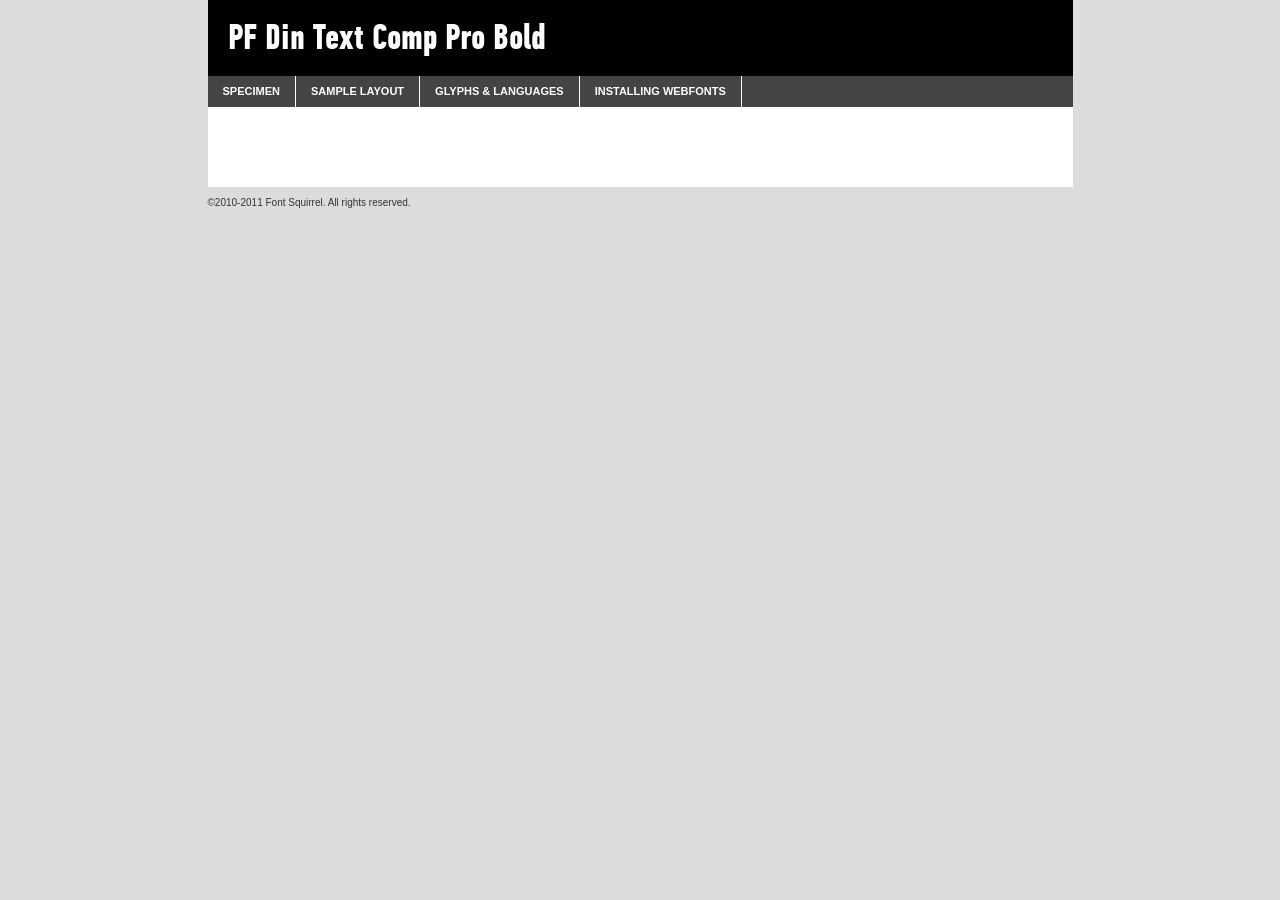
<file: webfontkit/pfdintextcomppro-bold-demo.html>
<!DOCTYPE html PUBLIC "-//W3C//DTD XHTML 1.0 Transitional//EN"
	"http://www.w3.org/TR/xhtml1/DTD/xhtml1-transitional.dtd">

<html xmlns="http://www.w3.org/1999/xhtml" xml:lang="en" lang="en">
<head>
	<meta http-equiv="Content-Type" content="text/html; charset=utf-8" />
	<script src="http://ajax.googleapis.com/ajax/libs/jquery/1.7.2/jquery.min.js" type="text/javascript" charset="utf-8"></script>
	<script src="specimen_files/easytabs.js" type="text/javascript" charset="utf-8"></script>
	<link rel="stylesheet" href="specimen_files/specimen_stylesheet.css" type="text/css" charset="utf-8" />
	<link rel="stylesheet" href="stylesheet.css" type="text/css" charset="utf-8" />

	<style type="text/css">
					body{
				font-family: 'pf_din_text_comp_probold';
							}
		</style>

	<title>PF Din Text Comp Pro Bold Specimen</title>
	
	
	<script type="text/javascript" charset="utf-8">
		$(document).ready(function() {
			$('#container').easyTabs({defaultContent:1});
		});
	</script>
</head>

<body>
<div id="container">
	<div id="header">
		PF Din Text Comp Pro Bold	</div>
	<ul class="tabs">
		<li><a href="#specimen">Specimen</a></li>
		<li><a href="#layout">Sample Layout</a></li>
				<li><a href="#glyphs">Glyphs &amp; Languages</a></li>
		<li><a href="#installing">Installing Webfonts</a></li>
		
	</ul>
	
	<div id="main_content">

		
			<div id="specimen">
		
				<div class="section">
					<div class="grid12 firstcol">
						<div class="huge">AaBb</div>
					</div>
				</div>
		
				<div class="section">
					<div class="glyph_range">A&#x200B;B&#x200b;C&#x200b;D&#x200b;E&#x200b;F&#x200b;G&#x200b;H&#x200b;I&#x200b;J&#x200b;K&#x200b;L&#x200b;M&#x200b;N&#x200b;O&#x200b;P&#x200b;Q&#x200b;R&#x200b;S&#x200b;T&#x200b;U&#x200b;V&#x200b;W&#x200b;X&#x200b;Y&#x200b;Z&#x200b;a&#x200b;b&#x200b;c&#x200b;d&#x200b;e&#x200b;f&#x200b;g&#x200b;h&#x200b;i&#x200b;j&#x200b;k&#x200b;l&#x200b;m&#x200b;n&#x200b;o&#x200b;p&#x200b;q&#x200b;r&#x200b;s&#x200b;t&#x200b;u&#x200b;v&#x200b;w&#x200b;x&#x200b;y&#x200b;z&#x200b;1&#x200b;2&#x200b;3&#x200b;4&#x200b;5&#x200b;6&#x200b;7&#x200b;8&#x200b;9&#x200b;0&#x200b;&amp;&#x200b;.&#x200b;,&#x200b;?&#x200b;!&#x200b;&#64;&#x200b;(&#x200b;)&#x200b;#&#x200b;$&#x200b;%&#x200b;*&#x200b;+&#x200b;-&#x200b;=&#x200b;:&#x200b;;</div>
				</div>
				<div class="section">
					<div class="grid12 firstcol">
						<table class="sample_table">
							<tr><td>10</td><td class="size10">abcdefghijklmnopqrstuvwxyzABCDEFGHIJKLMNOPQRSTUVWXYZ0123456789abcdefghijklmnopqrstuvwxyzABCDEFGHIJKLMNOPQRSTUVWXYZ0123456789abcdefghijklmnopqrstuvwxyzABCDEFGHIJKLMNOPQRSTUVWXYZ</td></tr>
							<tr><td>11</td><td class="size11">abcdefghijklmnopqrstuvwxyzABCDEFGHIJKLMNOPQRSTUVWXYZ0123456789abcdefghijklmnopqrstuvwxyzABCDEFGHIJKLMNOPQRSTUVWXYZ0123456789abcdefghijklmnopqrstuvwxyzABCDEFGHIJKLMNOPQRSTUVWXYZ</td></tr>
							<tr><td>12</td><td class="size12">abcdefghijklmnopqrstuvwxyzABCDEFGHIJKLMNOPQRSTUVWXYZ0123456789abcdefghijklmnopqrstuvwxyzABCDEFGHIJKLMNOPQRSTUVWXYZ0123456789abcdefghijklmnopqrstuvwxyzABCDEFGHIJKLMNOPQRSTUVWXYZ</td></tr>
							<tr><td>13</td><td class="size13">abcdefghijklmnopqrstuvwxyzABCDEFGHIJKLMNOPQRSTUVWXYZ0123456789abcdefghijklmnopqrstuvwxyzABCDEFGHIJKLMNOPQRSTUVWXYZ0123456789abcdefghijklmnopqrstuvwxyzABCDEFGHIJKLMNOPQRSTUVWXYZ</td></tr>
							<tr><td>14</td><td class="size14">abcdefghijklmnopqrstuvwxyzABCDEFGHIJKLMNOPQRSTUVWXYZ0123456789abcdefghijklmnopqrstuvwxyzABCDEFGHIJKLMNOPQRSTUVWXYZ0123456789abcdefghijklmnopqrstuvwxyzABCDEFGHIJKLMNOPQRSTUVWXYZ</td></tr>
							<tr><td>16</td><td class="size16">abcdefghijklmnopqrstuvwxyzABCDEFGHIJKLMNOPQRSTUVWXYZ0123456789abcdefghijklmnopqrstuvwxyzABCDEFGHIJKLMNOPQRSTUVWXYZ</td></tr>
							<tr><td>18</td><td class="size18">abcdefghijklmnopqrstuvwxyzABCDEFGHIJKLMNOPQRSTUVWXYZ0123456789abcdefghijklmnopqrstuvwxyzABCDEFGHIJKLMNOPQRSTUVWXYZ</td></tr>
							<tr><td>20</td><td class="size20">abcdefghijklmnopqrstuvwxyzABCDEFGHIJKLMNOPQRSTUVWXYZ0123456789abcdefghijklmnopqrstuvwxyzABCDEFGHIJKLMNOPQRSTUVWXYZ</td></tr>
							<tr><td>24</td><td class="size24">abcdefghijklmnopqrstuvwxyzABCDEFGHIJKLMNOPQRSTUVWXYZ0123456789abcdefghijklmnopqrstuvwxyzABCDEFGHIJKLMNOPQRSTUVWXYZ</td></tr>
							<tr><td>30</td><td class="size30">abcdefghijklmnopqrstuvwxyzABCDEFGHIJKLMNOPQRSTUVWXYZ0123456789abcdefghijklmnopqrstuvwxyzABCDEFGHIJKLMNOPQRSTUVWXYZ</td></tr>
							<tr><td>36</td><td class="size36">abcdefghijklmnopqrstuvwxyzABCDEFGHIJKLMNOPQRSTUVWXYZ0123456789abcdefghijklmnopqrstuvwxyzABCDEFGHIJKLMNOPQRSTUVWXYZ</td></tr>
							<tr><td>48</td><td class="size48">abcdefghijklmnopqrstuvwxyzABCDEFGHIJKLMNOPQRSTUVWXYZ0123456789abcdefghijklmnopqrstuvwxyzABCDEFGHIJKLMNOPQRSTUVWXYZ</td></tr>
							<tr><td>60</td><td class="size60">abcdefghijklmnopqrstuvwxyzABCDEFGHIJKLMNOPQRSTUVWXYZ0123456789abcdefghijklmnopqrstuvwxyzABCDEFGHIJKLMNOPQRSTUVWXYZ</td></tr>
							<tr><td>72</td><td class="size72">abcdefghijklmnopqrstuvwxyzABCDEFGHIJKLMNOPQRSTUVWXYZ0123456789abcdefghijklmnopqrstuvwxyzABCDEFGHIJKLMNOPQRSTUVWXYZ</td></tr>
							<tr><td>90</td><td class="size90">abcdefghijklmnopqrstuvwxyzABCDEFGHIJKLMNOPQRSTUVWXYZ0123456789abcdefghijklmnopqrstuvwxyzABCDEFGHIJKLMNOPQRSTUVWXYZ</td></tr>
						</table>
				
					</div>
			
				</div>
		
		
		
								<div class="section" id="bodycomparison">


										<div id="xheight">
				<div class="fontbody">&#x25FC;&#x25FC;&#x25FC;&#x25FC;&#x25FC;&#x25FC;&#x25FC;&#x25FC;&#x25FC;&#x25FC;&#x25FC;&#x25FC;&#x25FC;&#x25FC;&#x25FC;&#x25FC;&#x25FC;&#x25FC;&#x25FC;&#x25FC;&#x25FC;&#x25FC;&#x25FC;&#x25FC;&#x25FC;&#x25FC;&#x25FC;&#x25FC;&#x25FC;&#x25FC;&#x25FC;&#x25FC;&#x25FC;&#x25FC;&#x25FC;&#x25FC;&#x25FC;&#x25FC;&#x25FC;&#x25FC;&#x25FC;&#x25FC;&#x25FC;&#x25FC;&#x25FC;&#x25FC;&#x25FC;&#x25FC;&#x25FC;&#x25FC;&#x25FC;&#x25FC;&#x25FC;&#x25FC;&#x25FC;&#x25FC;&#x25FC;&#x25FC;&#x25FC;&#x25FC;&#x25FC;&#x25FC;&#x25FC;&#x25FC;&#x25FC;&#x25FC;&#x25FC;&#x25FC;&#x25FC;&#x25FC;&#x25FC;&#x25FC;&#x25FC;&#x25FC;&#x25FC;&#x25FC;&#x25FC;&#x25FC;&#x25FC;&#x25FC;&#x25FC;&#x25FC;&#x25FC;&#x25FC;&#x25FC;&#x25FC;&#x25FC;&#x25FC;&#x25FC;&#x25FC;&#x25FC;&#x25FC;&#x25FC;&#x25FC;&#x25FC;&#x25FC;&#x25FC;&#x25FC;&#x25FC;body</div><div class="arialbody">body</div><div class="verdanabody">body</div><div class="georgiabody">body</div></div>
										<div class="fontbody" style="z-index:1">
											body<span>PF Din Text Comp Pro Bold</span>
										</div>
										<div class="arialbody" style="z-index:1">
											body<span>Arial</span>
										</div>
										<div class="verdanabody" style="z-index:1">
											body<span>Verdana</span>
										</div>
										<div class="georgiabody" style="z-index:1">
											body<span>Georgia</span>
										</div>



								</div>
		
		
				<div class="section psample psample_row1" id="">
					
					<div class="grid2 firstcol">
						<p class="size10"><span>10.</span>Aenean lacinia bibendum nulla sed consectetur. Fusce dapibus, tellus ac cursus commodo, tortor mauris condimentum nibh, ut fermentum massa justo sit amet risus. Nullam id dolor id nibh ultricies vehicula ut id elit. Cum sociis natoque penatibus et magnis dis parturient montes, nascetur ridiculus mus. Nulla vitae elit libero, a pharetra augue.</p>
			
					</div>
					<div class="grid3">
						<p class="size11"><span>11.</span>Aenean lacinia bibendum nulla sed consectetur. Fusce dapibus, tellus ac cursus commodo, tortor mauris condimentum nibh, ut fermentum massa justo sit amet risus. Nullam id dolor id nibh ultricies vehicula ut id elit. Cum sociis natoque penatibus et magnis dis parturient montes, nascetur ridiculus mus. Nulla vitae elit libero, a pharetra augue.</p>
			
					</div>
					<div class="grid3">
						<p class="size12"><span>12.</span>Aenean lacinia bibendum nulla sed consectetur. Fusce dapibus, tellus ac cursus commodo, tortor mauris condimentum nibh, ut fermentum massa justo sit amet risus. Nullam id dolor id nibh ultricies vehicula ut id elit. Cum sociis natoque penatibus et magnis dis parturient montes, nascetur ridiculus mus. Nulla vitae elit libero, a pharetra augue.</p>
			
					</div>
					<div class="grid4">
						<p class="size13"><span>13.</span>Aenean lacinia bibendum nulla sed consectetur. Fusce dapibus, tellus ac cursus commodo, tortor mauris condimentum nibh, ut fermentum massa justo sit amet risus. Nullam id dolor id nibh ultricies vehicula ut id elit. Cum sociis natoque penatibus et magnis dis parturient montes, nascetur ridiculus mus. Nulla vitae elit libero, a pharetra augue.</p>
			
					</div>
					<div class="white_blend"></div>
					
				</div>
				<div class="section psample psample_row2" id="">
					<div class="grid3 firstcol">
						<p class="size14"><span>14.</span>Aenean lacinia bibendum nulla sed consectetur. Fusce dapibus, tellus ac cursus commodo, tortor mauris condimentum nibh, ut fermentum massa justo sit amet risus. Nullam id dolor id nibh ultricies vehicula ut id elit. Cum sociis natoque penatibus et magnis dis parturient montes, nascetur ridiculus mus. Nulla vitae elit libero, a pharetra augue.</p>
			
					</div>
					<div class="grid4">
						<p class="size16"><span>16.</span>Aenean lacinia bibendum nulla sed consectetur. Fusce dapibus, tellus ac cursus commodo, tortor mauris condimentum nibh, ut fermentum massa justo sit amet risus. Nullam id dolor id nibh ultricies vehicula ut id elit. Cum sociis natoque penatibus et magnis dis parturient montes, nascetur ridiculus mus. Nulla vitae elit libero, a pharetra augue.</p>
			
					</div>
					<div class="grid5">
						<p class="size18"><span>18.</span>Aenean lacinia bibendum nulla sed consectetur. Fusce dapibus, tellus ac cursus commodo, tortor mauris condimentum nibh, ut fermentum massa justo sit amet risus. Nullam id dolor id nibh ultricies vehicula ut id elit. Cum sociis natoque penatibus et magnis dis parturient montes, nascetur ridiculus mus. Nulla vitae elit libero, a pharetra augue.</p>
			
					</div>

					<div class="white_blend"></div>

				</div>
				
				<div class="section psample psample_row3" id="">
					<div class="grid5 firstcol">
						<p class="size20"><span>20.</span>Aenean lacinia bibendum nulla sed consectetur. Fusce dapibus, tellus ac cursus commodo, tortor mauris condimentum nibh, ut fermentum massa justo sit amet risus. Nullam id dolor id nibh ultricies vehicula ut id elit. Cum sociis natoque penatibus et magnis dis parturient montes, nascetur ridiculus mus. Nulla vitae elit libero, a pharetra augue.</p>
					</div>
					<div class="grid7">
						<p class="size24"><span>24.</span>Aenean lacinia bibendum nulla sed consectetur. Fusce dapibus, tellus ac cursus commodo, tortor mauris condimentum nibh, ut fermentum massa justo sit amet risus. Nullam id dolor id nibh ultricies vehicula ut id elit. Cum sociis natoque penatibus et magnis dis parturient montes, nascetur ridiculus mus. Nulla vitae elit libero, a pharetra augue.</p>
					</div>
					
					<div class="white_blend"></div>
					
				</div>
				
				<div class="section psample psample_row4" id="">
					<div class="grid12 firstcol">
						<p class="size30"><span>30.</span>Aenean lacinia bibendum nulla sed consectetur. Fusce dapibus, tellus ac cursus commodo, tortor mauris condimentum nibh, ut fermentum massa justo sit amet risus. Nullam id dolor id nibh ultricies vehicula ut id elit. Cum sociis natoque penatibus et magnis dis parturient montes, nascetur ridiculus mus. Nulla vitae elit libero, a pharetra augue.</p>
					</div>
					<div class="white_blend"></div>
					
				</div>
				
				
				
				<div class="section psample psample_row1 fullreverse">
					<div class="grid2 firstcol">
						<p class="size10"><span>10.</span>Aenean lacinia bibendum nulla sed consectetur. Fusce dapibus, tellus ac cursus commodo, tortor mauris condimentum nibh, ut fermentum massa justo sit amet risus. Nullam id dolor id nibh ultricies vehicula ut id elit. Cum sociis natoque penatibus et magnis dis parturient montes, nascetur ridiculus mus. Nulla vitae elit libero, a pharetra augue.</p>
			
					</div>
					<div class="grid3">
						<p class="size11"><span>11.</span>Aenean lacinia bibendum nulla sed consectetur. Fusce dapibus, tellus ac cursus commodo, tortor mauris condimentum nibh, ut fermentum massa justo sit amet risus. Nullam id dolor id nibh ultricies vehicula ut id elit. Cum sociis natoque penatibus et magnis dis parturient montes, nascetur ridiculus mus. Nulla vitae elit libero, a pharetra augue.</p>
			
					</div>
					<div class="grid3">
						<p class="size12"><span>12.</span>Aenean lacinia bibendum nulla sed consectetur. Fusce dapibus, tellus ac cursus commodo, tortor mauris condimentum nibh, ut fermentum massa justo sit amet risus. Nullam id dolor id nibh ultricies vehicula ut id elit. Cum sociis natoque penatibus et magnis dis parturient montes, nascetur ridiculus mus. Nulla vitae elit libero, a pharetra augue.</p>
			
					</div>
					<div class="grid4">
						<p class="size13"><span>13.</span>Aenean lacinia bibendum nulla sed consectetur. Fusce dapibus, tellus ac cursus commodo, tortor mauris condimentum nibh, ut fermentum massa justo sit amet risus. Nullam id dolor id nibh ultricies vehicula ut id elit. Cum sociis natoque penatibus et magnis dis parturient montes, nascetur ridiculus mus. Nulla vitae elit libero, a pharetra augue.</p>
			
					</div>
					<div class="black_blend"></div>
					
				</div>
				
				<div class="section psample psample_row2 fullreverse">
					<div class="grid3 firstcol">
						<p class="size14"><span>14.</span>Aenean lacinia bibendum nulla sed consectetur. Fusce dapibus, tellus ac cursus commodo, tortor mauris condimentum nibh, ut fermentum massa justo sit amet risus. Nullam id dolor id nibh ultricies vehicula ut id elit. Cum sociis natoque penatibus et magnis dis parturient montes, nascetur ridiculus mus. Nulla vitae elit libero, a pharetra augue.</p>
			
					</div>
					<div class="grid4">
						<p class="size16"><span>16.</span>Aenean lacinia bibendum nulla sed consectetur. Fusce dapibus, tellus ac cursus commodo, tortor mauris condimentum nibh, ut fermentum massa justo sit amet risus. Nullam id dolor id nibh ultricies vehicula ut id elit. Cum sociis natoque penatibus et magnis dis parturient montes, nascetur ridiculus mus. Nulla vitae elit libero, a pharetra augue.</p>
			
					</div>
					<div class="grid5">
						<p class="size18"><span>18.</span>Aenean lacinia bibendum nulla sed consectetur. Fusce dapibus, tellus ac cursus commodo, tortor mauris condimentum nibh, ut fermentum massa justo sit amet risus. Nullam id dolor id nibh ultricies vehicula ut id elit. Cum sociis natoque penatibus et magnis dis parturient montes, nascetur ridiculus mus. Nulla vitae elit libero, a pharetra augue.</p>
			
					</div>
					<div class="black_blend"></div>

				</div>
				
				<div class="section psample fullreverse psample_row3" id="">
					<div class="grid5 firstcol">
						<p class="size20"><span>20.</span>Aenean lacinia bibendum nulla sed consectetur. Fusce dapibus, tellus ac cursus commodo, tortor mauris condimentum nibh, ut fermentum massa justo sit amet risus. Nullam id dolor id nibh ultricies vehicula ut id elit. Cum sociis natoque penatibus et magnis dis parturient montes, nascetur ridiculus mus. Nulla vitae elit libero, a pharetra augue.</p>
					</div>
					<div class="grid7">
						<p class="size24"><span>24.</span>Aenean lacinia bibendum nulla sed consectetur. Fusce dapibus, tellus ac cursus commodo, tortor mauris condimentum nibh, ut fermentum massa justo sit amet risus. Nullam id dolor id nibh ultricies vehicula ut id elit. Cum sociis natoque penatibus et magnis dis parturient montes, nascetur ridiculus mus. Nulla vitae elit libero, a pharetra augue.</p>
					</div>
					
					<div class="black_blend"></div>
					
				</div>
				
				<div class="section psample fullreverse psample_row4" id="" style="border-bottom: 20px #000 solid;">
					<div class="grid12 firstcol">
						<p class="size30"><span>30.</span>Aenean lacinia bibendum nulla sed consectetur. Fusce dapibus, tellus ac cursus commodo, tortor mauris condimentum nibh, ut fermentum massa justo sit amet risus. Nullam id dolor id nibh ultricies vehicula ut id elit. Cum sociis natoque penatibus et magnis dis parturient montes, nascetur ridiculus mus. Nulla vitae elit libero, a pharetra augue.</p>
					</div>
					<div class="black_blend"></div>
					
				</div>
				
				
				
				
			</div>
			
			<div id="layout">
				
				<div class="section">
					
					<div class="grid12 firstcol">
						<h1>Lorem Ipsum Dolor</h1>
						<h2>Etiam porta sem malesuada magna mollis euismod</h2>
						
						<p class="byline">By <a href="#link">Aenean Lacinia</a></p>
					</div>
				</div>
				<div class="section">
					<div class="grid8 firstcol">
						<p class="large">Donec sed odio dui. Morbi leo risus, porta ac consectetur ac, vestibulum at eros. Fusce dapibus, tellus ac cursus commodo, tortor mauris condimentum nibh, ut fermentum massa justo sit amet risus. </p>

						
						<h3>Pellentesque ornare sem</h3>

						<p>Maecenas sed diam eget risus varius blandit sit amet non magna. Maecenas faucibus mollis interdum. Donec ullamcorper nulla non metus auctor fringilla. Nullam id dolor id nibh ultricies vehicula ut id elit. Nullam id dolor id nibh ultricies vehicula ut id elit. </p>

						<p>Aenean eu leo quam. Pellentesque ornare sem lacinia quam venenatis vestibulum. Lorem ipsum dolor sit amet, consectetur adipiscing elit. Cum sociis natoque penatibus et magnis dis parturient montes, nascetur ridiculus mus. </p>

						<p>Nulla vitae elit libero, a pharetra augue. Praesent commodo cursus magna, vel scelerisque nisl consectetur et. Aenean lacinia bibendum nulla sed consectetur. </p>

						<p>Nullam quis risus eget urna mollis ornare vel eu leo. Nullam quis risus eget urna mollis ornare vel eu leo. Maecenas sed diam eget risus varius blandit sit amet non magna. Donec ullamcorper nulla non metus auctor fringilla. </p>

						<h3>Cras mattis consectetur</h3>

						<p>Aenean eu leo quam. Pellentesque ornare sem lacinia quam venenatis vestibulum. Aenean lacinia bibendum nulla sed consectetur. Integer posuere erat a ante venenatis dapibus posuere velit aliquet. Cras mattis consectetur purus sit amet fermentum. </p>

						<p>Nullam id dolor id nibh ultricies vehicula ut id elit. Nullam quis risus eget urna mollis ornare vel eu leo. Cras mattis consectetur purus sit amet fermentum.</p>
					</div>
					
					<div class="grid4 sidebar">
						
						<div class="box reverse">
							<p class="last">Nullam quis risus eget urna mollis ornare vel eu leo. Donec ullamcorper nulla non metus auctor fringilla. Cras mattis consectetur purus sit amet fermentum. Sed posuere consectetur est at lobortis. Lorem ipsum dolor sit amet, consectetur adipiscing elit. </p>
						</div>
						
						<p class="caption">Maecenas sed diam eget risus varius.</p>

						<p>Vestibulum id ligula porta felis euismod semper. Integer posuere erat a ante venenatis dapibus posuere velit aliquet. Vestibulum id ligula porta felis euismod semper. Sed posuere consectetur est at lobortis. Maecenas sed diam eget risus varius blandit sit amet non magna. Fusce dapibus, tellus ac cursus commodo, tortor mauris condimentum nibh, ut fermentum massa justo sit amet risus. </p>

					

						<p>Duis mollis, est non commodo luctus, nisi erat porttitor ligula, eget lacinia odio sem nec elit. Aenean lacinia bibendum nulla sed consectetur. Vivamus sagittis lacus vel augue laoreet rutrum faucibus dolor auctor. Aenean lacinia bibendum nulla sed consectetur. Nullam quis risus eget urna mollis ornare vel eu leo. </p>

						<p>Praesent commodo cursus magna, vel scelerisque nisl consectetur et. Donec ullamcorper nulla non metus auctor fringilla. Maecenas faucibus mollis interdum. Fusce dapibus, tellus ac cursus commodo, tortor mauris condimentum nibh, ut fermentum massa justo sit amet risus. </p>

					</div>
				</div>
				
			</div>


			



		<div id="glyphs">
			<div class="section">
				<div class="grid12 firstcol">
			
				<h1>Language Support</h1>
				<p>The subset of PF Din Text Comp Pro Bold in this kit supports the following languages:<br />
			
					Albanian, Basque, Breton, Chamorro, Danish, Dutch, English, Faroese, Finnish, French, Frisian, Galician, German, Icelandic, Italian, Malagasy, Norwegian, Portuguese, Spanish, Swedish				</p>
				<h1>Glyph Chart</h1>
				<p>The subset of PF Din Text Comp Pro Bold in this kit includes all the glyphs listed below. Unicode entities are included above each glyph to help you insert individual characters into your layout.</p>
				<div id="glyph_chart">
			
																				 <div><p>&amp;#32;</p>&#32;</div>
																				 <div><p>&amp;#33;</p>&#33;</div>
																				 <div><p>&amp;#34;</p>&#34;</div>
																				 <div><p>&amp;#35;</p>&#35;</div>
																				 <div><p>&amp;#36;</p>&#36;</div>
																				 <div><p>&amp;#37;</p>&#37;</div>
																				 <div><p>&amp;#38;</p>&#38;</div>
																				 <div><p>&amp;#39;</p>&#39;</div>
																				 <div><p>&amp;#40;</p>&#40;</div>
																				 <div><p>&amp;#41;</p>&#41;</div>
																				 <div><p>&amp;#42;</p>&#42;</div>
																				 <div><p>&amp;#43;</p>&#43;</div>
																				 <div><p>&amp;#44;</p>&#44;</div>
																				 <div><p>&amp;#45;</p>&#45;</div>
																				 <div><p>&amp;#46;</p>&#46;</div>
																				 <div><p>&amp;#47;</p>&#47;</div>
																				 <div><p>&amp;#48;</p>&#48;</div>
																				 <div><p>&amp;#49;</p>&#49;</div>
																				 <div><p>&amp;#50;</p>&#50;</div>
																				 <div><p>&amp;#51;</p>&#51;</div>
																				 <div><p>&amp;#52;</p>&#52;</div>
																				 <div><p>&amp;#53;</p>&#53;</div>
																				 <div><p>&amp;#54;</p>&#54;</div>
																				 <div><p>&amp;#55;</p>&#55;</div>
																				 <div><p>&amp;#56;</p>&#56;</div>
																				 <div><p>&amp;#57;</p>&#57;</div>
																				 <div><p>&amp;#58;</p>&#58;</div>
																				 <div><p>&amp;#59;</p>&#59;</div>
																				 <div><p>&amp;#60;</p>&#60;</div>
																				 <div><p>&amp;#61;</p>&#61;</div>
																				 <div><p>&amp;#62;</p>&#62;</div>
																				 <div><p>&amp;#63;</p>&#63;</div>
																				 <div><p>&amp;#64;</p>&#64;</div>
																				 <div><p>&amp;#65;</p>&#65;</div>
																				 <div><p>&amp;#66;</p>&#66;</div>
																				 <div><p>&amp;#67;</p>&#67;</div>
																				 <div><p>&amp;#68;</p>&#68;</div>
																				 <div><p>&amp;#69;</p>&#69;</div>
																				 <div><p>&amp;#70;</p>&#70;</div>
																				 <div><p>&amp;#71;</p>&#71;</div>
																				 <div><p>&amp;#72;</p>&#72;</div>
																				 <div><p>&amp;#73;</p>&#73;</div>
																				 <div><p>&amp;#74;</p>&#74;</div>
																				 <div><p>&amp;#75;</p>&#75;</div>
																				 <div><p>&amp;#76;</p>&#76;</div>
																				 <div><p>&amp;#77;</p>&#77;</div>
																				 <div><p>&amp;#78;</p>&#78;</div>
																				 <div><p>&amp;#79;</p>&#79;</div>
																				 <div><p>&amp;#80;</p>&#80;</div>
																				 <div><p>&amp;#81;</p>&#81;</div>
																				 <div><p>&amp;#82;</p>&#82;</div>
																				 <div><p>&amp;#83;</p>&#83;</div>
																				 <div><p>&amp;#84;</p>&#84;</div>
																				 <div><p>&amp;#85;</p>&#85;</div>
																				 <div><p>&amp;#86;</p>&#86;</div>
																				 <div><p>&amp;#87;</p>&#87;</div>
																				 <div><p>&amp;#88;</p>&#88;</div>
																				 <div><p>&amp;#89;</p>&#89;</div>
																				 <div><p>&amp;#90;</p>&#90;</div>
																				 <div><p>&amp;#91;</p>&#91;</div>
																				 <div><p>&amp;#92;</p>&#92;</div>
																				 <div><p>&amp;#93;</p>&#93;</div>
																				 <div><p>&amp;#94;</p>&#94;</div>
																				 <div><p>&amp;#95;</p>&#95;</div>
																				 <div><p>&amp;#96;</p>&#96;</div>
																				 <div><p>&amp;#97;</p>&#97;</div>
																				 <div><p>&amp;#98;</p>&#98;</div>
																				 <div><p>&amp;#99;</p>&#99;</div>
																				 <div><p>&amp;#100;</p>&#100;</div>
																				 <div><p>&amp;#101;</p>&#101;</div>
																				 <div><p>&amp;#102;</p>&#102;</div>
																				 <div><p>&amp;#103;</p>&#103;</div>
																				 <div><p>&amp;#104;</p>&#104;</div>
																				 <div><p>&amp;#105;</p>&#105;</div>
																				 <div><p>&amp;#106;</p>&#106;</div>
																				 <div><p>&amp;#107;</p>&#107;</div>
																				 <div><p>&amp;#108;</p>&#108;</div>
																				 <div><p>&amp;#109;</p>&#109;</div>
																				 <div><p>&amp;#110;</p>&#110;</div>
																				 <div><p>&amp;#111;</p>&#111;</div>
																				 <div><p>&amp;#112;</p>&#112;</div>
																				 <div><p>&amp;#113;</p>&#113;</div>
																				 <div><p>&amp;#114;</p>&#114;</div>
																				 <div><p>&amp;#115;</p>&#115;</div>
																				 <div><p>&amp;#116;</p>&#116;</div>
																				 <div><p>&amp;#117;</p>&#117;</div>
																				 <div><p>&amp;#118;</p>&#118;</div>
																				 <div><p>&amp;#119;</p>&#119;</div>
																				 <div><p>&amp;#120;</p>&#120;</div>
																				 <div><p>&amp;#121;</p>&#121;</div>
																				 <div><p>&amp;#122;</p>&#122;</div>
																				 <div><p>&amp;#123;</p>&#123;</div>
																				 <div><p>&amp;#124;</p>&#124;</div>
																				 <div><p>&amp;#125;</p>&#125;</div>
																				 <div><p>&amp;#126;</p>&#126;</div>
																				 <div><p>&amp;#160;</p>&#160;</div>
																				 <div><p>&amp;#161;</p>&#161;</div>
																				 <div><p>&amp;#162;</p>&#162;</div>
																				 <div><p>&amp;#163;</p>&#163;</div>
																				 <div><p>&amp;#164;</p>&#164;</div>
																				 <div><p>&amp;#165;</p>&#165;</div>
																				 <div><p>&amp;#166;</p>&#166;</div>
																				 <div><p>&amp;#167;</p>&#167;</div>
																				 <div><p>&amp;#168;</p>&#168;</div>
																				 <div><p>&amp;#169;</p>&#169;</div>
																				 <div><p>&amp;#170;</p>&#170;</div>
																				 <div><p>&amp;#171;</p>&#171;</div>
																				 <div><p>&amp;#172;</p>&#172;</div>
																				 <div><p>&amp;#173;</p>&#173;</div>
																				 <div><p>&amp;#174;</p>&#174;</div>
																				 <div><p>&amp;#175;</p>&#175;</div>
																				 <div><p>&amp;#176;</p>&#176;</div>
																				 <div><p>&amp;#177;</p>&#177;</div>
																				 <div><p>&amp;#178;</p>&#178;</div>
																				 <div><p>&amp;#179;</p>&#179;</div>
																				 <div><p>&amp;#180;</p>&#180;</div>
																				 <div><p>&amp;#182;</p>&#182;</div>
																				 <div><p>&amp;#183;</p>&#183;</div>
																				 <div><p>&amp;#184;</p>&#184;</div>
																				 <div><p>&amp;#185;</p>&#185;</div>
																				 <div><p>&amp;#186;</p>&#186;</div>
																				 <div><p>&amp;#187;</p>&#187;</div>
																				 <div><p>&amp;#188;</p>&#188;</div>
																				 <div><p>&amp;#189;</p>&#189;</div>
																				 <div><p>&amp;#190;</p>&#190;</div>
																				 <div><p>&amp;#191;</p>&#191;</div>
																				 <div><p>&amp;#192;</p>&#192;</div>
																				 <div><p>&amp;#193;</p>&#193;</div>
																				 <div><p>&amp;#194;</p>&#194;</div>
																				 <div><p>&amp;#195;</p>&#195;</div>
																				 <div><p>&amp;#196;</p>&#196;</div>
																				 <div><p>&amp;#197;</p>&#197;</div>
																				 <div><p>&amp;#198;</p>&#198;</div>
																				 <div><p>&amp;#199;</p>&#199;</div>
																				 <div><p>&amp;#200;</p>&#200;</div>
																				 <div><p>&amp;#201;</p>&#201;</div>
																				 <div><p>&amp;#202;</p>&#202;</div>
																				 <div><p>&amp;#203;</p>&#203;</div>
																				 <div><p>&amp;#204;</p>&#204;</div>
																				 <div><p>&amp;#205;</p>&#205;</div>
																				 <div><p>&amp;#206;</p>&#206;</div>
																				 <div><p>&amp;#207;</p>&#207;</div>
																				 <div><p>&amp;#208;</p>&#208;</div>
																				 <div><p>&amp;#209;</p>&#209;</div>
																				 <div><p>&amp;#210;</p>&#210;</div>
																				 <div><p>&amp;#211;</p>&#211;</div>
																				 <div><p>&amp;#212;</p>&#212;</div>
																				 <div><p>&amp;#213;</p>&#213;</div>
																				 <div><p>&amp;#214;</p>&#214;</div>
																				 <div><p>&amp;#215;</p>&#215;</div>
																				 <div><p>&amp;#216;</p>&#216;</div>
																				 <div><p>&amp;#217;</p>&#217;</div>
																				 <div><p>&amp;#218;</p>&#218;</div>
																				 <div><p>&amp;#219;</p>&#219;</div>
																				 <div><p>&amp;#220;</p>&#220;</div>
																				 <div><p>&amp;#221;</p>&#221;</div>
																				 <div><p>&amp;#222;</p>&#222;</div>
																				 <div><p>&amp;#223;</p>&#223;</div>
																				 <div><p>&amp;#224;</p>&#224;</div>
																				 <div><p>&amp;#225;</p>&#225;</div>
																				 <div><p>&amp;#226;</p>&#226;</div>
																				 <div><p>&amp;#227;</p>&#227;</div>
																				 <div><p>&amp;#228;</p>&#228;</div>
																				 <div><p>&amp;#229;</p>&#229;</div>
																				 <div><p>&amp;#230;</p>&#230;</div>
																				 <div><p>&amp;#231;</p>&#231;</div>
																				 <div><p>&amp;#232;</p>&#232;</div>
																				 <div><p>&amp;#233;</p>&#233;</div>
																				 <div><p>&amp;#234;</p>&#234;</div>
																				 <div><p>&amp;#235;</p>&#235;</div>
																				 <div><p>&amp;#236;</p>&#236;</div>
																				 <div><p>&amp;#237;</p>&#237;</div>
																				 <div><p>&amp;#238;</p>&#238;</div>
																				 <div><p>&amp;#239;</p>&#239;</div>
																				 <div><p>&amp;#240;</p>&#240;</div>
																				 <div><p>&amp;#241;</p>&#241;</div>
																				 <div><p>&amp;#242;</p>&#242;</div>
																				 <div><p>&amp;#243;</p>&#243;</div>
																				 <div><p>&amp;#244;</p>&#244;</div>
																				 <div><p>&amp;#245;</p>&#245;</div>
																				 <div><p>&amp;#246;</p>&#246;</div>
																				 <div><p>&amp;#247;</p>&#247;</div>
																				 <div><p>&amp;#248;</p>&#248;</div>
																				 <div><p>&amp;#249;</p>&#249;</div>
																				 <div><p>&amp;#250;</p>&#250;</div>
																				 <div><p>&amp;#251;</p>&#251;</div>
																				 <div><p>&amp;#252;</p>&#252;</div>
																				 <div><p>&amp;#253;</p>&#253;</div>
																				 <div><p>&amp;#254;</p>&#254;</div>
																				 <div><p>&amp;#255;</p>&#255;</div>
																				 <div><p>&amp;#338;</p>&#338;</div>
																				 <div><p>&amp;#339;</p>&#339;</div>
																				 <div><p>&amp;#376;</p>&#376;</div>
																				 <div><p>&amp;#710;</p>&#710;</div>
																				 <div><p>&amp;#732;</p>&#732;</div>
																				 <div><p>&amp;#8192;</p>&#8192;</div>
																				 <div><p>&amp;#8193;</p>&#8193;</div>
																				 <div><p>&amp;#8194;</p>&#8194;</div>
																				 <div><p>&amp;#8195;</p>&#8195;</div>
																				 <div><p>&amp;#8196;</p>&#8196;</div>
																				 <div><p>&amp;#8197;</p>&#8197;</div>
																				 <div><p>&amp;#8198;</p>&#8198;</div>
																				 <div><p>&amp;#8199;</p>&#8199;</div>
																				 <div><p>&amp;#8200;</p>&#8200;</div>
																				 <div><p>&amp;#8201;</p>&#8201;</div>
																				 <div><p>&amp;#8202;</p>&#8202;</div>
																				 <div><p>&amp;#8208;</p>&#8208;</div>
																				 <div><p>&amp;#8209;</p>&#8209;</div>
																				 <div><p>&amp;#8210;</p>&#8210;</div>
																				 <div><p>&amp;#8211;</p>&#8211;</div>
																				 <div><p>&amp;#8212;</p>&#8212;</div>
																				 <div><p>&amp;#8216;</p>&#8216;</div>
																				 <div><p>&amp;#8217;</p>&#8217;</div>
																				 <div><p>&amp;#8218;</p>&#8218;</div>
																				 <div><p>&amp;#8220;</p>&#8220;</div>
																				 <div><p>&amp;#8221;</p>&#8221;</div>
																				 <div><p>&amp;#8222;</p>&#8222;</div>
																				 <div><p>&amp;#8226;</p>&#8226;</div>
																				 <div><p>&amp;#8230;</p>&#8230;</div>
																				 <div><p>&amp;#8239;</p>&#8239;</div>
																				 <div><p>&amp;#8249;</p>&#8249;</div>
																				 <div><p>&amp;#8250;</p>&#8250;</div>
																				 <div><p>&amp;#8287;</p>&#8287;</div>
																				 <div><p>&amp;#8364;</p>&#8364;</div>
																				 <div><p>&amp;#8482;</p>&#8482;</div>
																				 <div><p>&amp;#9724;</p>&#9724;</div>
																				 <div><p>&amp;#64257;</p>&#64257;</div>
																				 <div><p>&amp;#64258;</p>&#64258;</div>
																				 <div><p>&amp;#64259;</p>&#64259;</div>
																				 <div><p>&amp;#64260;</p>&#64260;</div>
																																																</div>	
				</div>
		
		
			</div>
		</div>
		
		
		<div id="specs">
			
		</div>
	
		<div id="installing">
			<div class="section">
				<div class="grid7 firstcol">
					<h1>Installing Webfonts</h1>
					
					<p>Webfonts are supported by all major browser platforms but not all in the same way. There are currently four different font formats that must be included in order to target all browsers. This includes TTF, WOFF, EOT and SVG.</p>
					
					<h2>1. Upload your webfonts</h2>
					<p>You must upload your webfont kit to your website. They should be in or near the same directory as your CSS files.</p>
					
					<h2>2. Include the webfont stylesheet</h2>
					<p>A special CSS @font-face declaration helps the various browsers select the appropriate font it needs without causing you a bunch of headaches. Learn more about this syntax by reading the <a href="http://www.fontspring.com/blog/further-hardening-of-the-bulletproof-syntax">Fontspring blog post</a> about it. The code for it is as follows:</p>


<code>
@font-face{ 
	font-family: 'MyWebFont';
	src: url('WebFont.eot');
	src: url('WebFont.eot?#iefix') format('embedded-opentype'),
	     url('WebFont.woff') format('woff'),
	     url('WebFont.ttf') format('truetype'),
	     url('WebFont.svg#webfont') format('svg');
}
</code>

	<p>We've already gone ahead and generated the code for you. All you have to do is link to the stylesheet in your HTML, like this:</p>
	<code>&lt;link rel=&quot;stylesheet&quot; href=&quot;stylesheet.css&quot; type=&quot;text/css&quot; charset=&quot;utf-8&quot; /&gt;</code>

					<h2>3. Modify your own stylesheet</h2>
					<p>To take advantage of your new fonts, you must tell your stylesheet to use them. Look at the original @font-face declaration above and find the property called "font-family." The name linked there will be what you use to reference the font. Prepend that webfont name to the font stack in the "font-family" property, inside the selector you want to change. For example:</p>
<code>p { font-family: 'WebFont', Arial, sans-serif; }</code>

<h2>4. Test</h2>
<p>Getting webfonts to work cross-browser <em>can</em> be tricky. Use the information in the sidebar to help you if you find that fonts aren't loading in a particular browser.</p>
				</div>
				
				<div class="grid5 sidebar">
					<div class="box">
						<h2>Troubleshooting<br />Font-Face Problems</h2>
						<p>Having trouble getting your webfonts to load in your new website? Here are some tips to sort out what might be the problem.</p>

						<h3>Fonts not showing in any browser</h3>

						<p>This sounds like you need to work on the plumbing. You either did not upload the fonts to the correct directory, or you did not link the fonts properly in the CSS. If you've confirmed that all this is correct and you still have a problem, take a look at your .htaccess file and see if requests are getting intercepted.</p>

						<h3>Fonts not loading in iPhone or iPad</h3>

						<p>The most common problem here is that you are serving the fonts from an IIS server. IIS refuses to serve files that have unknown MIME types. If that is the case, you must set the MIME type for SVG to "image/svg+xml" in the server settings. Follow these instructions from Microsoft if you need help.</p>

						<h3>Fonts not loading in Firefox</h3>

						<p>The primary reason for this failure? You are still using a version Firefox older than 3.5. So upgrade already! If that isn't it, then you are very likely serving fonts from a different domain. Firefox requires that all font assets be served from the same domain. Lastly it is possible that you need to add WOFF to your list of MIME types (if you are serving via IIS.)</p>

						<h3>Fonts not loading in IE</h3>

						<p>Are you looking at Internet Explorer on an actual Windows machine or are you cheating by using a service like Adobe BrowserLab? Many of these screenshot services do not render @font-face for IE. Best to test it on a real machine.</p>

						<h3>Fonts not loading in IE9</h3>

						<p>IE9, like Firefox, requires that fonts be served from the same domain as the website. Make sure that is the case.</p>
					</div>
				</div>
			</div>
			
		</div>
	
	</div>
	<div id="footer">
		<p>&copy;2010-2011 Font Squirrel. All rights reserved.</p>
	</div>
</div>
</body>
</html>
</file>
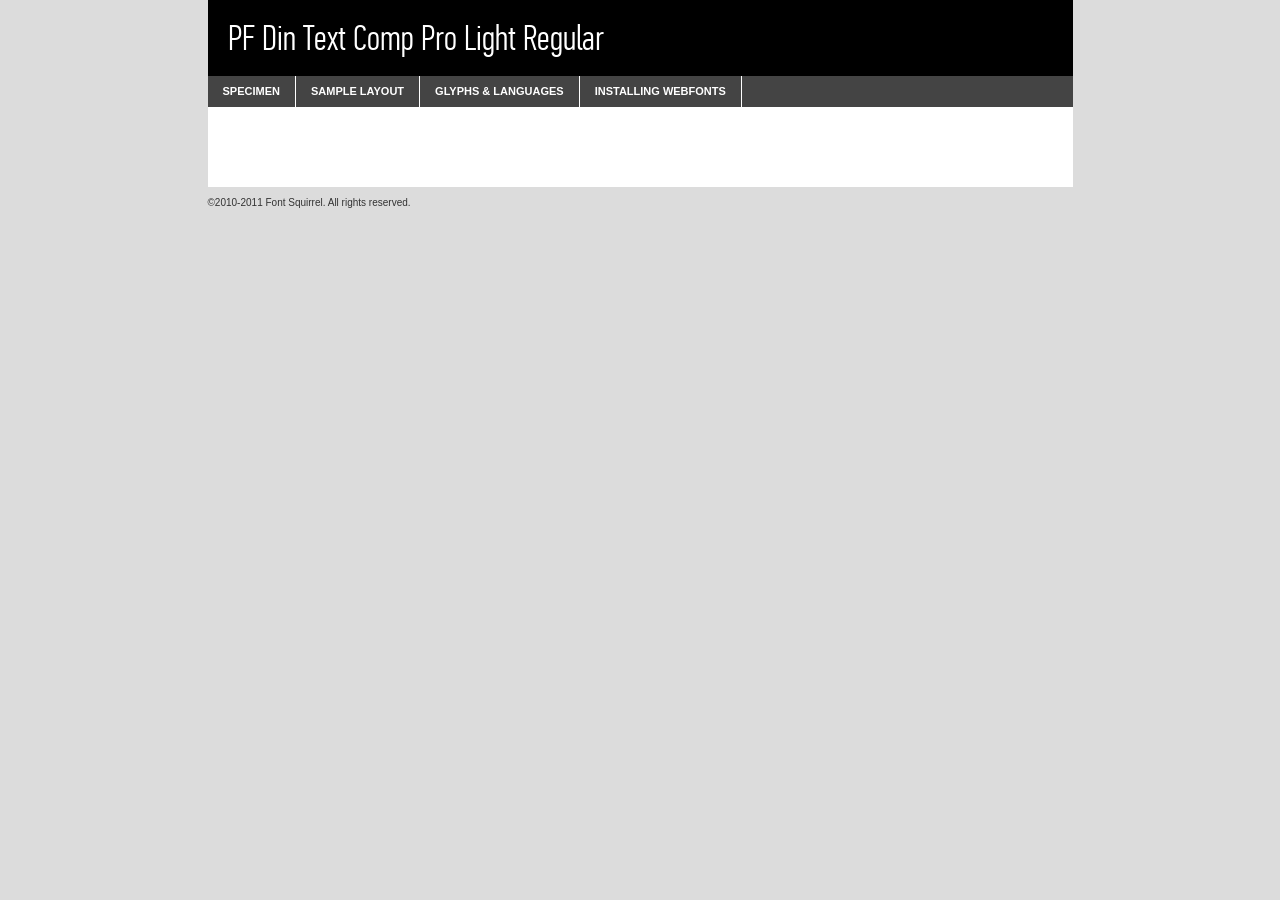
<file: webfontkit/pfdintextcomppro-light-demo.html>
<!DOCTYPE html PUBLIC "-//W3C//DTD XHTML 1.0 Transitional//EN"
	"http://www.w3.org/TR/xhtml1/DTD/xhtml1-transitional.dtd">

<html xmlns="http://www.w3.org/1999/xhtml" xml:lang="en" lang="en">
<head>
	<meta http-equiv="Content-Type" content="text/html; charset=utf-8" />
	<script src="http://ajax.googleapis.com/ajax/libs/jquery/1.7.2/jquery.min.js" type="text/javascript" charset="utf-8"></script>
	<script src="specimen_files/easytabs.js" type="text/javascript" charset="utf-8"></script>
	<link rel="stylesheet" href="specimen_files/specimen_stylesheet.css" type="text/css" charset="utf-8" />
	<link rel="stylesheet" href="stylesheet.css" type="text/css" charset="utf-8" />

	<style type="text/css">
					body{
				font-family: 'pf_din_text_comp_prolight';
							}
		</style>

	<title>PF Din Text Comp Pro Light Regular Specimen</title>
	
	
	<script type="text/javascript" charset="utf-8">
		$(document).ready(function() {
			$('#container').easyTabs({defaultContent:1});
		});
	</script>
</head>

<body>
<div id="container">
	<div id="header">
		PF Din Text Comp Pro Light Regular	</div>
	<ul class="tabs">
		<li><a href="#specimen">Specimen</a></li>
		<li><a href="#layout">Sample Layout</a></li>
				<li><a href="#glyphs">Glyphs &amp; Languages</a></li>
		<li><a href="#installing">Installing Webfonts</a></li>
		
	</ul>
	
	<div id="main_content">

		
			<div id="specimen">
		
				<div class="section">
					<div class="grid12 firstcol">
						<div class="huge">AaBb</div>
					</div>
				</div>
		
				<div class="section">
					<div class="glyph_range">A&#x200B;B&#x200b;C&#x200b;D&#x200b;E&#x200b;F&#x200b;G&#x200b;H&#x200b;I&#x200b;J&#x200b;K&#x200b;L&#x200b;M&#x200b;N&#x200b;O&#x200b;P&#x200b;Q&#x200b;R&#x200b;S&#x200b;T&#x200b;U&#x200b;V&#x200b;W&#x200b;X&#x200b;Y&#x200b;Z&#x200b;a&#x200b;b&#x200b;c&#x200b;d&#x200b;e&#x200b;f&#x200b;g&#x200b;h&#x200b;i&#x200b;j&#x200b;k&#x200b;l&#x200b;m&#x200b;n&#x200b;o&#x200b;p&#x200b;q&#x200b;r&#x200b;s&#x200b;t&#x200b;u&#x200b;v&#x200b;w&#x200b;x&#x200b;y&#x200b;z&#x200b;1&#x200b;2&#x200b;3&#x200b;4&#x200b;5&#x200b;6&#x200b;7&#x200b;8&#x200b;9&#x200b;0&#x200b;&amp;&#x200b;.&#x200b;,&#x200b;?&#x200b;!&#x200b;&#64;&#x200b;(&#x200b;)&#x200b;#&#x200b;$&#x200b;%&#x200b;*&#x200b;+&#x200b;-&#x200b;=&#x200b;:&#x200b;;</div>
				</div>
				<div class="section">
					<div class="grid12 firstcol">
						<table class="sample_table">
							<tr><td>10</td><td class="size10">abcdefghijklmnopqrstuvwxyzABCDEFGHIJKLMNOPQRSTUVWXYZ0123456789abcdefghijklmnopqrstuvwxyzABCDEFGHIJKLMNOPQRSTUVWXYZ0123456789abcdefghijklmnopqrstuvwxyzABCDEFGHIJKLMNOPQRSTUVWXYZ</td></tr>
							<tr><td>11</td><td class="size11">abcdefghijklmnopqrstuvwxyzABCDEFGHIJKLMNOPQRSTUVWXYZ0123456789abcdefghijklmnopqrstuvwxyzABCDEFGHIJKLMNOPQRSTUVWXYZ0123456789abcdefghijklmnopqrstuvwxyzABCDEFGHIJKLMNOPQRSTUVWXYZ</td></tr>
							<tr><td>12</td><td class="size12">abcdefghijklmnopqrstuvwxyzABCDEFGHIJKLMNOPQRSTUVWXYZ0123456789abcdefghijklmnopqrstuvwxyzABCDEFGHIJKLMNOPQRSTUVWXYZ0123456789abcdefghijklmnopqrstuvwxyzABCDEFGHIJKLMNOPQRSTUVWXYZ</td></tr>
							<tr><td>13</td><td class="size13">abcdefghijklmnopqrstuvwxyzABCDEFGHIJKLMNOPQRSTUVWXYZ0123456789abcdefghijklmnopqrstuvwxyzABCDEFGHIJKLMNOPQRSTUVWXYZ0123456789abcdefghijklmnopqrstuvwxyzABCDEFGHIJKLMNOPQRSTUVWXYZ</td></tr>
							<tr><td>14</td><td class="size14">abcdefghijklmnopqrstuvwxyzABCDEFGHIJKLMNOPQRSTUVWXYZ0123456789abcdefghijklmnopqrstuvwxyzABCDEFGHIJKLMNOPQRSTUVWXYZ0123456789abcdefghijklmnopqrstuvwxyzABCDEFGHIJKLMNOPQRSTUVWXYZ</td></tr>
							<tr><td>16</td><td class="size16">abcdefghijklmnopqrstuvwxyzABCDEFGHIJKLMNOPQRSTUVWXYZ0123456789abcdefghijklmnopqrstuvwxyzABCDEFGHIJKLMNOPQRSTUVWXYZ</td></tr>
							<tr><td>18</td><td class="size18">abcdefghijklmnopqrstuvwxyzABCDEFGHIJKLMNOPQRSTUVWXYZ0123456789abcdefghijklmnopqrstuvwxyzABCDEFGHIJKLMNOPQRSTUVWXYZ</td></tr>
							<tr><td>20</td><td class="size20">abcdefghijklmnopqrstuvwxyzABCDEFGHIJKLMNOPQRSTUVWXYZ0123456789abcdefghijklmnopqrstuvwxyzABCDEFGHIJKLMNOPQRSTUVWXYZ</td></tr>
							<tr><td>24</td><td class="size24">abcdefghijklmnopqrstuvwxyzABCDEFGHIJKLMNOPQRSTUVWXYZ0123456789abcdefghijklmnopqrstuvwxyzABCDEFGHIJKLMNOPQRSTUVWXYZ</td></tr>
							<tr><td>30</td><td class="size30">abcdefghijklmnopqrstuvwxyzABCDEFGHIJKLMNOPQRSTUVWXYZ0123456789abcdefghijklmnopqrstuvwxyzABCDEFGHIJKLMNOPQRSTUVWXYZ</td></tr>
							<tr><td>36</td><td class="size36">abcdefghijklmnopqrstuvwxyzABCDEFGHIJKLMNOPQRSTUVWXYZ0123456789abcdefghijklmnopqrstuvwxyzABCDEFGHIJKLMNOPQRSTUVWXYZ</td></tr>
							<tr><td>48</td><td class="size48">abcdefghijklmnopqrstuvwxyzABCDEFGHIJKLMNOPQRSTUVWXYZ0123456789abcdefghijklmnopqrstuvwxyzABCDEFGHIJKLMNOPQRSTUVWXYZ</td></tr>
							<tr><td>60</td><td class="size60">abcdefghijklmnopqrstuvwxyzABCDEFGHIJKLMNOPQRSTUVWXYZ0123456789abcdefghijklmnopqrstuvwxyzABCDEFGHIJKLMNOPQRSTUVWXYZ</td></tr>
							<tr><td>72</td><td class="size72">abcdefghijklmnopqrstuvwxyzABCDEFGHIJKLMNOPQRSTUVWXYZ0123456789abcdefghijklmnopqrstuvwxyzABCDEFGHIJKLMNOPQRSTUVWXYZ</td></tr>
							<tr><td>90</td><td class="size90">abcdefghijklmnopqrstuvwxyzABCDEFGHIJKLMNOPQRSTUVWXYZ0123456789abcdefghijklmnopqrstuvwxyzABCDEFGHIJKLMNOPQRSTUVWXYZ</td></tr>
						</table>
				
					</div>
			
				</div>
		
		
		
								<div class="section" id="bodycomparison">


										<div id="xheight">
				<div class="fontbody">&#x25FC;&#x25FC;&#x25FC;&#x25FC;&#x25FC;&#x25FC;&#x25FC;&#x25FC;&#x25FC;&#x25FC;&#x25FC;&#x25FC;&#x25FC;&#x25FC;&#x25FC;&#x25FC;&#x25FC;&#x25FC;&#x25FC;&#x25FC;&#x25FC;&#x25FC;&#x25FC;&#x25FC;&#x25FC;&#x25FC;&#x25FC;&#x25FC;&#x25FC;&#x25FC;&#x25FC;&#x25FC;&#x25FC;&#x25FC;&#x25FC;&#x25FC;&#x25FC;&#x25FC;&#x25FC;&#x25FC;&#x25FC;&#x25FC;&#x25FC;&#x25FC;&#x25FC;&#x25FC;&#x25FC;&#x25FC;&#x25FC;&#x25FC;&#x25FC;&#x25FC;&#x25FC;&#x25FC;&#x25FC;&#x25FC;&#x25FC;&#x25FC;&#x25FC;&#x25FC;&#x25FC;&#x25FC;&#x25FC;&#x25FC;&#x25FC;&#x25FC;&#x25FC;&#x25FC;&#x25FC;&#x25FC;&#x25FC;&#x25FC;&#x25FC;&#x25FC;&#x25FC;&#x25FC;&#x25FC;&#x25FC;&#x25FC;&#x25FC;&#x25FC;&#x25FC;&#x25FC;&#x25FC;&#x25FC;&#x25FC;&#x25FC;&#x25FC;&#x25FC;&#x25FC;&#x25FC;&#x25FC;&#x25FC;&#x25FC;&#x25FC;&#x25FC;&#x25FC;&#x25FC;&#x25FC;body</div><div class="arialbody">body</div><div class="verdanabody">body</div><div class="georgiabody">body</div></div>
										<div class="fontbody" style="z-index:1">
											body<span>PF Din Text Comp Pro Light Regular</span>
										</div>
										<div class="arialbody" style="z-index:1">
											body<span>Arial</span>
										</div>
										<div class="verdanabody" style="z-index:1">
											body<span>Verdana</span>
										</div>
										<div class="georgiabody" style="z-index:1">
											body<span>Georgia</span>
										</div>



								</div>
		
		
				<div class="section psample psample_row1" id="">
					
					<div class="grid2 firstcol">
						<p class="size10"><span>10.</span>Aenean lacinia bibendum nulla sed consectetur. Fusce dapibus, tellus ac cursus commodo, tortor mauris condimentum nibh, ut fermentum massa justo sit amet risus. Nullam id dolor id nibh ultricies vehicula ut id elit. Cum sociis natoque penatibus et magnis dis parturient montes, nascetur ridiculus mus. Nulla vitae elit libero, a pharetra augue.</p>
			
					</div>
					<div class="grid3">
						<p class="size11"><span>11.</span>Aenean lacinia bibendum nulla sed consectetur. Fusce dapibus, tellus ac cursus commodo, tortor mauris condimentum nibh, ut fermentum massa justo sit amet risus. Nullam id dolor id nibh ultricies vehicula ut id elit. Cum sociis natoque penatibus et magnis dis parturient montes, nascetur ridiculus mus. Nulla vitae elit libero, a pharetra augue.</p>
			
					</div>
					<div class="grid3">
						<p class="size12"><span>12.</span>Aenean lacinia bibendum nulla sed consectetur. Fusce dapibus, tellus ac cursus commodo, tortor mauris condimentum nibh, ut fermentum massa justo sit amet risus. Nullam id dolor id nibh ultricies vehicula ut id elit. Cum sociis natoque penatibus et magnis dis parturient montes, nascetur ridiculus mus. Nulla vitae elit libero, a pharetra augue.</p>
			
					</div>
					<div class="grid4">
						<p class="size13"><span>13.</span>Aenean lacinia bibendum nulla sed consectetur. Fusce dapibus, tellus ac cursus commodo, tortor mauris condimentum nibh, ut fermentum massa justo sit amet risus. Nullam id dolor id nibh ultricies vehicula ut id elit. Cum sociis natoque penatibus et magnis dis parturient montes, nascetur ridiculus mus. Nulla vitae elit libero, a pharetra augue.</p>
			
					</div>
					<div class="white_blend"></div>
					
				</div>
				<div class="section psample psample_row2" id="">
					<div class="grid3 firstcol">
						<p class="size14"><span>14.</span>Aenean lacinia bibendum nulla sed consectetur. Fusce dapibus, tellus ac cursus commodo, tortor mauris condimentum nibh, ut fermentum massa justo sit amet risus. Nullam id dolor id nibh ultricies vehicula ut id elit. Cum sociis natoque penatibus et magnis dis parturient montes, nascetur ridiculus mus. Nulla vitae elit libero, a pharetra augue.</p>
			
					</div>
					<div class="grid4">
						<p class="size16"><span>16.</span>Aenean lacinia bibendum nulla sed consectetur. Fusce dapibus, tellus ac cursus commodo, tortor mauris condimentum nibh, ut fermentum massa justo sit amet risus. Nullam id dolor id nibh ultricies vehicula ut id elit. Cum sociis natoque penatibus et magnis dis parturient montes, nascetur ridiculus mus. Nulla vitae elit libero, a pharetra augue.</p>
			
					</div>
					<div class="grid5">
						<p class="size18"><span>18.</span>Aenean lacinia bibendum nulla sed consectetur. Fusce dapibus, tellus ac cursus commodo, tortor mauris condimentum nibh, ut fermentum massa justo sit amet risus. Nullam id dolor id nibh ultricies vehicula ut id elit. Cum sociis natoque penatibus et magnis dis parturient montes, nascetur ridiculus mus. Nulla vitae elit libero, a pharetra augue.</p>
			
					</div>

					<div class="white_blend"></div>

				</div>
				
				<div class="section psample psample_row3" id="">
					<div class="grid5 firstcol">
						<p class="size20"><span>20.</span>Aenean lacinia bibendum nulla sed consectetur. Fusce dapibus, tellus ac cursus commodo, tortor mauris condimentum nibh, ut fermentum massa justo sit amet risus. Nullam id dolor id nibh ultricies vehicula ut id elit. Cum sociis natoque penatibus et magnis dis parturient montes, nascetur ridiculus mus. Nulla vitae elit libero, a pharetra augue.</p>
					</div>
					<div class="grid7">
						<p class="size24"><span>24.</span>Aenean lacinia bibendum nulla sed consectetur. Fusce dapibus, tellus ac cursus commodo, tortor mauris condimentum nibh, ut fermentum massa justo sit amet risus. Nullam id dolor id nibh ultricies vehicula ut id elit. Cum sociis natoque penatibus et magnis dis parturient montes, nascetur ridiculus mus. Nulla vitae elit libero, a pharetra augue.</p>
					</div>
					
					<div class="white_blend"></div>
					
				</div>
				
				<div class="section psample psample_row4" id="">
					<div class="grid12 firstcol">
						<p class="size30"><span>30.</span>Aenean lacinia bibendum nulla sed consectetur. Fusce dapibus, tellus ac cursus commodo, tortor mauris condimentum nibh, ut fermentum massa justo sit amet risus. Nullam id dolor id nibh ultricies vehicula ut id elit. Cum sociis natoque penatibus et magnis dis parturient montes, nascetur ridiculus mus. Nulla vitae elit libero, a pharetra augue.</p>
					</div>
					<div class="white_blend"></div>
					
				</div>
				
				
				
				<div class="section psample psample_row1 fullreverse">
					<div class="grid2 firstcol">
						<p class="size10"><span>10.</span>Aenean lacinia bibendum nulla sed consectetur. Fusce dapibus, tellus ac cursus commodo, tortor mauris condimentum nibh, ut fermentum massa justo sit amet risus. Nullam id dolor id nibh ultricies vehicula ut id elit. Cum sociis natoque penatibus et magnis dis parturient montes, nascetur ridiculus mus. Nulla vitae elit libero, a pharetra augue.</p>
			
					</div>
					<div class="grid3">
						<p class="size11"><span>11.</span>Aenean lacinia bibendum nulla sed consectetur. Fusce dapibus, tellus ac cursus commodo, tortor mauris condimentum nibh, ut fermentum massa justo sit amet risus. Nullam id dolor id nibh ultricies vehicula ut id elit. Cum sociis natoque penatibus et magnis dis parturient montes, nascetur ridiculus mus. Nulla vitae elit libero, a pharetra augue.</p>
			
					</div>
					<div class="grid3">
						<p class="size12"><span>12.</span>Aenean lacinia bibendum nulla sed consectetur. Fusce dapibus, tellus ac cursus commodo, tortor mauris condimentum nibh, ut fermentum massa justo sit amet risus. Nullam id dolor id nibh ultricies vehicula ut id elit. Cum sociis natoque penatibus et magnis dis parturient montes, nascetur ridiculus mus. Nulla vitae elit libero, a pharetra augue.</p>
			
					</div>
					<div class="grid4">
						<p class="size13"><span>13.</span>Aenean lacinia bibendum nulla sed consectetur. Fusce dapibus, tellus ac cursus commodo, tortor mauris condimentum nibh, ut fermentum massa justo sit amet risus. Nullam id dolor id nibh ultricies vehicula ut id elit. Cum sociis natoque penatibus et magnis dis parturient montes, nascetur ridiculus mus. Nulla vitae elit libero, a pharetra augue.</p>
			
					</div>
					<div class="black_blend"></div>
					
				</div>
				
				<div class="section psample psample_row2 fullreverse">
					<div class="grid3 firstcol">
						<p class="size14"><span>14.</span>Aenean lacinia bibendum nulla sed consectetur. Fusce dapibus, tellus ac cursus commodo, tortor mauris condimentum nibh, ut fermentum massa justo sit amet risus. Nullam id dolor id nibh ultricies vehicula ut id elit. Cum sociis natoque penatibus et magnis dis parturient montes, nascetur ridiculus mus. Nulla vitae elit libero, a pharetra augue.</p>
			
					</div>
					<div class="grid4">
						<p class="size16"><span>16.</span>Aenean lacinia bibendum nulla sed consectetur. Fusce dapibus, tellus ac cursus commodo, tortor mauris condimentum nibh, ut fermentum massa justo sit amet risus. Nullam id dolor id nibh ultricies vehicula ut id elit. Cum sociis natoque penatibus et magnis dis parturient montes, nascetur ridiculus mus. Nulla vitae elit libero, a pharetra augue.</p>
			
					</div>
					<div class="grid5">
						<p class="size18"><span>18.</span>Aenean lacinia bibendum nulla sed consectetur. Fusce dapibus, tellus ac cursus commodo, tortor mauris condimentum nibh, ut fermentum massa justo sit amet risus. Nullam id dolor id nibh ultricies vehicula ut id elit. Cum sociis natoque penatibus et magnis dis parturient montes, nascetur ridiculus mus. Nulla vitae elit libero, a pharetra augue.</p>
			
					</div>
					<div class="black_blend"></div>

				</div>
				
				<div class="section psample fullreverse psample_row3" id="">
					<div class="grid5 firstcol">
						<p class="size20"><span>20.</span>Aenean lacinia bibendum nulla sed consectetur. Fusce dapibus, tellus ac cursus commodo, tortor mauris condimentum nibh, ut fermentum massa justo sit amet risus. Nullam id dolor id nibh ultricies vehicula ut id elit. Cum sociis natoque penatibus et magnis dis parturient montes, nascetur ridiculus mus. Nulla vitae elit libero, a pharetra augue.</p>
					</div>
					<div class="grid7">
						<p class="size24"><span>24.</span>Aenean lacinia bibendum nulla sed consectetur. Fusce dapibus, tellus ac cursus commodo, tortor mauris condimentum nibh, ut fermentum massa justo sit amet risus. Nullam id dolor id nibh ultricies vehicula ut id elit. Cum sociis natoque penatibus et magnis dis parturient montes, nascetur ridiculus mus. Nulla vitae elit libero, a pharetra augue.</p>
					</div>
					
					<div class="black_blend"></div>
					
				</div>
				
				<div class="section psample fullreverse psample_row4" id="" style="border-bottom: 20px #000 solid;">
					<div class="grid12 firstcol">
						<p class="size30"><span>30.</span>Aenean lacinia bibendum nulla sed consectetur. Fusce dapibus, tellus ac cursus commodo, tortor mauris condimentum nibh, ut fermentum massa justo sit amet risus. Nullam id dolor id nibh ultricies vehicula ut id elit. Cum sociis natoque penatibus et magnis dis parturient montes, nascetur ridiculus mus. Nulla vitae elit libero, a pharetra augue.</p>
					</div>
					<div class="black_blend"></div>
					
				</div>
				
				
				
				
			</div>
			
			<div id="layout">
				
				<div class="section">
					
					<div class="grid12 firstcol">
						<h1>Lorem Ipsum Dolor</h1>
						<h2>Etiam porta sem malesuada magna mollis euismod</h2>
						
						<p class="byline">By <a href="#link">Aenean Lacinia</a></p>
					</div>
				</div>
				<div class="section">
					<div class="grid8 firstcol">
						<p class="large">Donec sed odio dui. Morbi leo risus, porta ac consectetur ac, vestibulum at eros. Fusce dapibus, tellus ac cursus commodo, tortor mauris condimentum nibh, ut fermentum massa justo sit amet risus. </p>

						
						<h3>Pellentesque ornare sem</h3>

						<p>Maecenas sed diam eget risus varius blandit sit amet non magna. Maecenas faucibus mollis interdum. Donec ullamcorper nulla non metus auctor fringilla. Nullam id dolor id nibh ultricies vehicula ut id elit. Nullam id dolor id nibh ultricies vehicula ut id elit. </p>

						<p>Aenean eu leo quam. Pellentesque ornare sem lacinia quam venenatis vestibulum. Lorem ipsum dolor sit amet, consectetur adipiscing elit. Cum sociis natoque penatibus et magnis dis parturient montes, nascetur ridiculus mus. </p>

						<p>Nulla vitae elit libero, a pharetra augue. Praesent commodo cursus magna, vel scelerisque nisl consectetur et. Aenean lacinia bibendum nulla sed consectetur. </p>

						<p>Nullam quis risus eget urna mollis ornare vel eu leo. Nullam quis risus eget urna mollis ornare vel eu leo. Maecenas sed diam eget risus varius blandit sit amet non magna. Donec ullamcorper nulla non metus auctor fringilla. </p>

						<h3>Cras mattis consectetur</h3>

						<p>Aenean eu leo quam. Pellentesque ornare sem lacinia quam venenatis vestibulum. Aenean lacinia bibendum nulla sed consectetur. Integer posuere erat a ante venenatis dapibus posuere velit aliquet. Cras mattis consectetur purus sit amet fermentum. </p>

						<p>Nullam id dolor id nibh ultricies vehicula ut id elit. Nullam quis risus eget urna mollis ornare vel eu leo. Cras mattis consectetur purus sit amet fermentum.</p>
					</div>
					
					<div class="grid4 sidebar">
						
						<div class="box reverse">
							<p class="last">Nullam quis risus eget urna mollis ornare vel eu leo. Donec ullamcorper nulla non metus auctor fringilla. Cras mattis consectetur purus sit amet fermentum. Sed posuere consectetur est at lobortis. Lorem ipsum dolor sit amet, consectetur adipiscing elit. </p>
						</div>
						
						<p class="caption">Maecenas sed diam eget risus varius.</p>

						<p>Vestibulum id ligula porta felis euismod semper. Integer posuere erat a ante venenatis dapibus posuere velit aliquet. Vestibulum id ligula porta felis euismod semper. Sed posuere consectetur est at lobortis. Maecenas sed diam eget risus varius blandit sit amet non magna. Fusce dapibus, tellus ac cursus commodo, tortor mauris condimentum nibh, ut fermentum massa justo sit amet risus. </p>

					

						<p>Duis mollis, est non commodo luctus, nisi erat porttitor ligula, eget lacinia odio sem nec elit. Aenean lacinia bibendum nulla sed consectetur. Vivamus sagittis lacus vel augue laoreet rutrum faucibus dolor auctor. Aenean lacinia bibendum nulla sed consectetur. Nullam quis risus eget urna mollis ornare vel eu leo. </p>

						<p>Praesent commodo cursus magna, vel scelerisque nisl consectetur et. Donec ullamcorper nulla non metus auctor fringilla. Maecenas faucibus mollis interdum. Fusce dapibus, tellus ac cursus commodo, tortor mauris condimentum nibh, ut fermentum massa justo sit amet risus. </p>

					</div>
				</div>
				
			</div>


			



		<div id="glyphs">
			<div class="section">
				<div class="grid12 firstcol">
			
				<h1>Language Support</h1>
				<p>The subset of PF Din Text Comp Pro Light Regular in this kit supports the following languages:<br />
			
					Albanian, Basque, Breton, Chamorro, Danish, Dutch, English, Faroese, Finnish, French, Frisian, Galician, German, Icelandic, Italian, Malagasy, Norwegian, Portuguese, Spanish, Swedish				</p>
				<h1>Glyph Chart</h1>
				<p>The subset of PF Din Text Comp Pro Light Regular in this kit includes all the glyphs listed below. Unicode entities are included above each glyph to help you insert individual characters into your layout.</p>
				<div id="glyph_chart">
			
																				 <div><p>&amp;#32;</p>&#32;</div>
																				 <div><p>&amp;#33;</p>&#33;</div>
																				 <div><p>&amp;#34;</p>&#34;</div>
																				 <div><p>&amp;#35;</p>&#35;</div>
																				 <div><p>&amp;#36;</p>&#36;</div>
																				 <div><p>&amp;#37;</p>&#37;</div>
																				 <div><p>&amp;#38;</p>&#38;</div>
																				 <div><p>&amp;#39;</p>&#39;</div>
																				 <div><p>&amp;#40;</p>&#40;</div>
																				 <div><p>&amp;#41;</p>&#41;</div>
																				 <div><p>&amp;#42;</p>&#42;</div>
																				 <div><p>&amp;#43;</p>&#43;</div>
																				 <div><p>&amp;#44;</p>&#44;</div>
																				 <div><p>&amp;#45;</p>&#45;</div>
																				 <div><p>&amp;#46;</p>&#46;</div>
																				 <div><p>&amp;#47;</p>&#47;</div>
																				 <div><p>&amp;#48;</p>&#48;</div>
																				 <div><p>&amp;#49;</p>&#49;</div>
																				 <div><p>&amp;#50;</p>&#50;</div>
																				 <div><p>&amp;#51;</p>&#51;</div>
																				 <div><p>&amp;#52;</p>&#52;</div>
																				 <div><p>&amp;#53;</p>&#53;</div>
																				 <div><p>&amp;#54;</p>&#54;</div>
																				 <div><p>&amp;#55;</p>&#55;</div>
																				 <div><p>&amp;#56;</p>&#56;</div>
																				 <div><p>&amp;#57;</p>&#57;</div>
																				 <div><p>&amp;#58;</p>&#58;</div>
																				 <div><p>&amp;#59;</p>&#59;</div>
																				 <div><p>&amp;#60;</p>&#60;</div>
																				 <div><p>&amp;#61;</p>&#61;</div>
																				 <div><p>&amp;#62;</p>&#62;</div>
																				 <div><p>&amp;#63;</p>&#63;</div>
																				 <div><p>&amp;#64;</p>&#64;</div>
																				 <div><p>&amp;#65;</p>&#65;</div>
																				 <div><p>&amp;#66;</p>&#66;</div>
																				 <div><p>&amp;#67;</p>&#67;</div>
																				 <div><p>&amp;#68;</p>&#68;</div>
																				 <div><p>&amp;#69;</p>&#69;</div>
																				 <div><p>&amp;#70;</p>&#70;</div>
																				 <div><p>&amp;#71;</p>&#71;</div>
																				 <div><p>&amp;#72;</p>&#72;</div>
																				 <div><p>&amp;#73;</p>&#73;</div>
																				 <div><p>&amp;#74;</p>&#74;</div>
																				 <div><p>&amp;#75;</p>&#75;</div>
																				 <div><p>&amp;#76;</p>&#76;</div>
																				 <div><p>&amp;#77;</p>&#77;</div>
																				 <div><p>&amp;#78;</p>&#78;</div>
																				 <div><p>&amp;#79;</p>&#79;</div>
																				 <div><p>&amp;#80;</p>&#80;</div>
																				 <div><p>&amp;#81;</p>&#81;</div>
																				 <div><p>&amp;#82;</p>&#82;</div>
																				 <div><p>&amp;#83;</p>&#83;</div>
																				 <div><p>&amp;#84;</p>&#84;</div>
																				 <div><p>&amp;#85;</p>&#85;</div>
																				 <div><p>&amp;#86;</p>&#86;</div>
																				 <div><p>&amp;#87;</p>&#87;</div>
																				 <div><p>&amp;#88;</p>&#88;</div>
																				 <div><p>&amp;#89;</p>&#89;</div>
																				 <div><p>&amp;#90;</p>&#90;</div>
																				 <div><p>&amp;#91;</p>&#91;</div>
																				 <div><p>&amp;#92;</p>&#92;</div>
																				 <div><p>&amp;#93;</p>&#93;</div>
																				 <div><p>&amp;#94;</p>&#94;</div>
																				 <div><p>&amp;#95;</p>&#95;</div>
																				 <div><p>&amp;#96;</p>&#96;</div>
																				 <div><p>&amp;#97;</p>&#97;</div>
																				 <div><p>&amp;#98;</p>&#98;</div>
																				 <div><p>&amp;#99;</p>&#99;</div>
																				 <div><p>&amp;#100;</p>&#100;</div>
																				 <div><p>&amp;#101;</p>&#101;</div>
																				 <div><p>&amp;#102;</p>&#102;</div>
																				 <div><p>&amp;#103;</p>&#103;</div>
																				 <div><p>&amp;#104;</p>&#104;</div>
																				 <div><p>&amp;#105;</p>&#105;</div>
																				 <div><p>&amp;#106;</p>&#106;</div>
																				 <div><p>&amp;#107;</p>&#107;</div>
																				 <div><p>&amp;#108;</p>&#108;</div>
																				 <div><p>&amp;#109;</p>&#109;</div>
																				 <div><p>&amp;#110;</p>&#110;</div>
																				 <div><p>&amp;#111;</p>&#111;</div>
																				 <div><p>&amp;#112;</p>&#112;</div>
																				 <div><p>&amp;#113;</p>&#113;</div>
																				 <div><p>&amp;#114;</p>&#114;</div>
																				 <div><p>&amp;#115;</p>&#115;</div>
																				 <div><p>&amp;#116;</p>&#116;</div>
																				 <div><p>&amp;#117;</p>&#117;</div>
																				 <div><p>&amp;#118;</p>&#118;</div>
																				 <div><p>&amp;#119;</p>&#119;</div>
																				 <div><p>&amp;#120;</p>&#120;</div>
																				 <div><p>&amp;#121;</p>&#121;</div>
																				 <div><p>&amp;#122;</p>&#122;</div>
																				 <div><p>&amp;#123;</p>&#123;</div>
																				 <div><p>&amp;#124;</p>&#124;</div>
																				 <div><p>&amp;#125;</p>&#125;</div>
																				 <div><p>&amp;#126;</p>&#126;</div>
																				 <div><p>&amp;#160;</p>&#160;</div>
																				 <div><p>&amp;#161;</p>&#161;</div>
																				 <div><p>&amp;#162;</p>&#162;</div>
																				 <div><p>&amp;#163;</p>&#163;</div>
																				 <div><p>&amp;#164;</p>&#164;</div>
																				 <div><p>&amp;#165;</p>&#165;</div>
																				 <div><p>&amp;#166;</p>&#166;</div>
																				 <div><p>&amp;#167;</p>&#167;</div>
																				 <div><p>&amp;#168;</p>&#168;</div>
																				 <div><p>&amp;#169;</p>&#169;</div>
																				 <div><p>&amp;#170;</p>&#170;</div>
																				 <div><p>&amp;#171;</p>&#171;</div>
																				 <div><p>&amp;#172;</p>&#172;</div>
																				 <div><p>&amp;#173;</p>&#173;</div>
																				 <div><p>&amp;#174;</p>&#174;</div>
																				 <div><p>&amp;#175;</p>&#175;</div>
																				 <div><p>&amp;#176;</p>&#176;</div>
																				 <div><p>&amp;#177;</p>&#177;</div>
																				 <div><p>&amp;#178;</p>&#178;</div>
																				 <div><p>&amp;#179;</p>&#179;</div>
																				 <div><p>&amp;#180;</p>&#180;</div>
																				 <div><p>&amp;#182;</p>&#182;</div>
																				 <div><p>&amp;#183;</p>&#183;</div>
																				 <div><p>&amp;#184;</p>&#184;</div>
																				 <div><p>&amp;#185;</p>&#185;</div>
																				 <div><p>&amp;#186;</p>&#186;</div>
																				 <div><p>&amp;#187;</p>&#187;</div>
																				 <div><p>&amp;#188;</p>&#188;</div>
																				 <div><p>&amp;#189;</p>&#189;</div>
																				 <div><p>&amp;#190;</p>&#190;</div>
																				 <div><p>&amp;#191;</p>&#191;</div>
																				 <div><p>&amp;#192;</p>&#192;</div>
																				 <div><p>&amp;#193;</p>&#193;</div>
																				 <div><p>&amp;#194;</p>&#194;</div>
																				 <div><p>&amp;#195;</p>&#195;</div>
																				 <div><p>&amp;#196;</p>&#196;</div>
																				 <div><p>&amp;#197;</p>&#197;</div>
																				 <div><p>&amp;#198;</p>&#198;</div>
																				 <div><p>&amp;#199;</p>&#199;</div>
																				 <div><p>&amp;#200;</p>&#200;</div>
																				 <div><p>&amp;#201;</p>&#201;</div>
																				 <div><p>&amp;#202;</p>&#202;</div>
																				 <div><p>&amp;#203;</p>&#203;</div>
																				 <div><p>&amp;#204;</p>&#204;</div>
																				 <div><p>&amp;#205;</p>&#205;</div>
																				 <div><p>&amp;#206;</p>&#206;</div>
																				 <div><p>&amp;#207;</p>&#207;</div>
																				 <div><p>&amp;#208;</p>&#208;</div>
																				 <div><p>&amp;#209;</p>&#209;</div>
																				 <div><p>&amp;#210;</p>&#210;</div>
																				 <div><p>&amp;#211;</p>&#211;</div>
																				 <div><p>&amp;#212;</p>&#212;</div>
																				 <div><p>&amp;#213;</p>&#213;</div>
																				 <div><p>&amp;#214;</p>&#214;</div>
																				 <div><p>&amp;#215;</p>&#215;</div>
																				 <div><p>&amp;#216;</p>&#216;</div>
																				 <div><p>&amp;#217;</p>&#217;</div>
																				 <div><p>&amp;#218;</p>&#218;</div>
																				 <div><p>&amp;#219;</p>&#219;</div>
																				 <div><p>&amp;#220;</p>&#220;</div>
																				 <div><p>&amp;#221;</p>&#221;</div>
																				 <div><p>&amp;#222;</p>&#222;</div>
																				 <div><p>&amp;#223;</p>&#223;</div>
																				 <div><p>&amp;#224;</p>&#224;</div>
																				 <div><p>&amp;#225;</p>&#225;</div>
																				 <div><p>&amp;#226;</p>&#226;</div>
																				 <div><p>&amp;#227;</p>&#227;</div>
																				 <div><p>&amp;#228;</p>&#228;</div>
																				 <div><p>&amp;#229;</p>&#229;</div>
																				 <div><p>&amp;#230;</p>&#230;</div>
																				 <div><p>&amp;#231;</p>&#231;</div>
																				 <div><p>&amp;#232;</p>&#232;</div>
																				 <div><p>&amp;#233;</p>&#233;</div>
																				 <div><p>&amp;#234;</p>&#234;</div>
																				 <div><p>&amp;#235;</p>&#235;</div>
																				 <div><p>&amp;#236;</p>&#236;</div>
																				 <div><p>&amp;#237;</p>&#237;</div>
																				 <div><p>&amp;#238;</p>&#238;</div>
																				 <div><p>&amp;#239;</p>&#239;</div>
																				 <div><p>&amp;#240;</p>&#240;</div>
																				 <div><p>&amp;#241;</p>&#241;</div>
																				 <div><p>&amp;#242;</p>&#242;</div>
																				 <div><p>&amp;#243;</p>&#243;</div>
																				 <div><p>&amp;#244;</p>&#244;</div>
																				 <div><p>&amp;#245;</p>&#245;</div>
																				 <div><p>&amp;#246;</p>&#246;</div>
																				 <div><p>&amp;#247;</p>&#247;</div>
																				 <div><p>&amp;#248;</p>&#248;</div>
																				 <div><p>&amp;#249;</p>&#249;</div>
																				 <div><p>&amp;#250;</p>&#250;</div>
																				 <div><p>&amp;#251;</p>&#251;</div>
																				 <div><p>&amp;#252;</p>&#252;</div>
																				 <div><p>&amp;#253;</p>&#253;</div>
																				 <div><p>&amp;#254;</p>&#254;</div>
																				 <div><p>&amp;#255;</p>&#255;</div>
																				 <div><p>&amp;#338;</p>&#338;</div>
																				 <div><p>&amp;#339;</p>&#339;</div>
																				 <div><p>&amp;#376;</p>&#376;</div>
																				 <div><p>&amp;#710;</p>&#710;</div>
																				 <div><p>&amp;#732;</p>&#732;</div>
																				 <div><p>&amp;#8192;</p>&#8192;</div>
																				 <div><p>&amp;#8193;</p>&#8193;</div>
																				 <div><p>&amp;#8194;</p>&#8194;</div>
																				 <div><p>&amp;#8195;</p>&#8195;</div>
																				 <div><p>&amp;#8196;</p>&#8196;</div>
																				 <div><p>&amp;#8197;</p>&#8197;</div>
																				 <div><p>&amp;#8198;</p>&#8198;</div>
																				 <div><p>&amp;#8199;</p>&#8199;</div>
																				 <div><p>&amp;#8200;</p>&#8200;</div>
																				 <div><p>&amp;#8201;</p>&#8201;</div>
																				 <div><p>&amp;#8202;</p>&#8202;</div>
																				 <div><p>&amp;#8208;</p>&#8208;</div>
																				 <div><p>&amp;#8209;</p>&#8209;</div>
																				 <div><p>&amp;#8210;</p>&#8210;</div>
																				 <div><p>&amp;#8211;</p>&#8211;</div>
																				 <div><p>&amp;#8212;</p>&#8212;</div>
																				 <div><p>&amp;#8216;</p>&#8216;</div>
																				 <div><p>&amp;#8217;</p>&#8217;</div>
																				 <div><p>&amp;#8218;</p>&#8218;</div>
																				 <div><p>&amp;#8220;</p>&#8220;</div>
																				 <div><p>&amp;#8221;</p>&#8221;</div>
																				 <div><p>&amp;#8222;</p>&#8222;</div>
																				 <div><p>&amp;#8226;</p>&#8226;</div>
																				 <div><p>&amp;#8230;</p>&#8230;</div>
																				 <div><p>&amp;#8239;</p>&#8239;</div>
																				 <div><p>&amp;#8249;</p>&#8249;</div>
																				 <div><p>&amp;#8250;</p>&#8250;</div>
																				 <div><p>&amp;#8287;</p>&#8287;</div>
																				 <div><p>&amp;#8364;</p>&#8364;</div>
																				 <div><p>&amp;#8482;</p>&#8482;</div>
																				 <div><p>&amp;#9724;</p>&#9724;</div>
																				 <div><p>&amp;#64257;</p>&#64257;</div>
																				 <div><p>&amp;#64258;</p>&#64258;</div>
																				 <div><p>&amp;#64259;</p>&#64259;</div>
																				 <div><p>&amp;#64260;</p>&#64260;</div>
																																																</div>	
				</div>
		
		
			</div>
		</div>
		
		
		<div id="specs">
			
		</div>
	
		<div id="installing">
			<div class="section">
				<div class="grid7 firstcol">
					<h1>Installing Webfonts</h1>
					
					<p>Webfonts are supported by all major browser platforms but not all in the same way. There are currently four different font formats that must be included in order to target all browsers. This includes TTF, WOFF, EOT and SVG.</p>
					
					<h2>1. Upload your webfonts</h2>
					<p>You must upload your webfont kit to your website. They should be in or near the same directory as your CSS files.</p>
					
					<h2>2. Include the webfont stylesheet</h2>
					<p>A special CSS @font-face declaration helps the various browsers select the appropriate font it needs without causing you a bunch of headaches. Learn more about this syntax by reading the <a href="http://www.fontspring.com/blog/further-hardening-of-the-bulletproof-syntax">Fontspring blog post</a> about it. The code for it is as follows:</p>


<code>
@font-face{ 
	font-family: 'MyWebFont';
	src: url('WebFont.eot');
	src: url('WebFont.eot?#iefix') format('embedded-opentype'),
	     url('WebFont.woff') format('woff'),
	     url('WebFont.ttf') format('truetype'),
	     url('WebFont.svg#webfont') format('svg');
}
</code>

	<p>We've already gone ahead and generated the code for you. All you have to do is link to the stylesheet in your HTML, like this:</p>
	<code>&lt;link rel=&quot;stylesheet&quot; href=&quot;stylesheet.css&quot; type=&quot;text/css&quot; charset=&quot;utf-8&quot; /&gt;</code>

					<h2>3. Modify your own stylesheet</h2>
					<p>To take advantage of your new fonts, you must tell your stylesheet to use them. Look at the original @font-face declaration above and find the property called "font-family." The name linked there will be what you use to reference the font. Prepend that webfont name to the font stack in the "font-family" property, inside the selector you want to change. For example:</p>
<code>p { font-family: 'WebFont', Arial, sans-serif; }</code>

<h2>4. Test</h2>
<p>Getting webfonts to work cross-browser <em>can</em> be tricky. Use the information in the sidebar to help you if you find that fonts aren't loading in a particular browser.</p>
				</div>
				
				<div class="grid5 sidebar">
					<div class="box">
						<h2>Troubleshooting<br />Font-Face Problems</h2>
						<p>Having trouble getting your webfonts to load in your new website? Here are some tips to sort out what might be the problem.</p>

						<h3>Fonts not showing in any browser</h3>

						<p>This sounds like you need to work on the plumbing. You either did not upload the fonts to the correct directory, or you did not link the fonts properly in the CSS. If you've confirmed that all this is correct and you still have a problem, take a look at your .htaccess file and see if requests are getting intercepted.</p>

						<h3>Fonts not loading in iPhone or iPad</h3>

						<p>The most common problem here is that you are serving the fonts from an IIS server. IIS refuses to serve files that have unknown MIME types. If that is the case, you must set the MIME type for SVG to "image/svg+xml" in the server settings. Follow these instructions from Microsoft if you need help.</p>

						<h3>Fonts not loading in Firefox</h3>

						<p>The primary reason for this failure? You are still using a version Firefox older than 3.5. So upgrade already! If that isn't it, then you are very likely serving fonts from a different domain. Firefox requires that all font assets be served from the same domain. Lastly it is possible that you need to add WOFF to your list of MIME types (if you are serving via IIS.)</p>

						<h3>Fonts not loading in IE</h3>

						<p>Are you looking at Internet Explorer on an actual Windows machine or are you cheating by using a service like Adobe BrowserLab? Many of these screenshot services do not render @font-face for IE. Best to test it on a real machine.</p>

						<h3>Fonts not loading in IE9</h3>

						<p>IE9, like Firefox, requires that fonts be served from the same domain as the website. Make sure that is the case.</p>
					</div>
				</div>
			</div>
			
		</div>
	
	</div>
	<div id="footer">
		<p>&copy;2010-2011 Font Squirrel. All rights reserved.</p>
	</div>
</div>
</body>
</html>
</file>
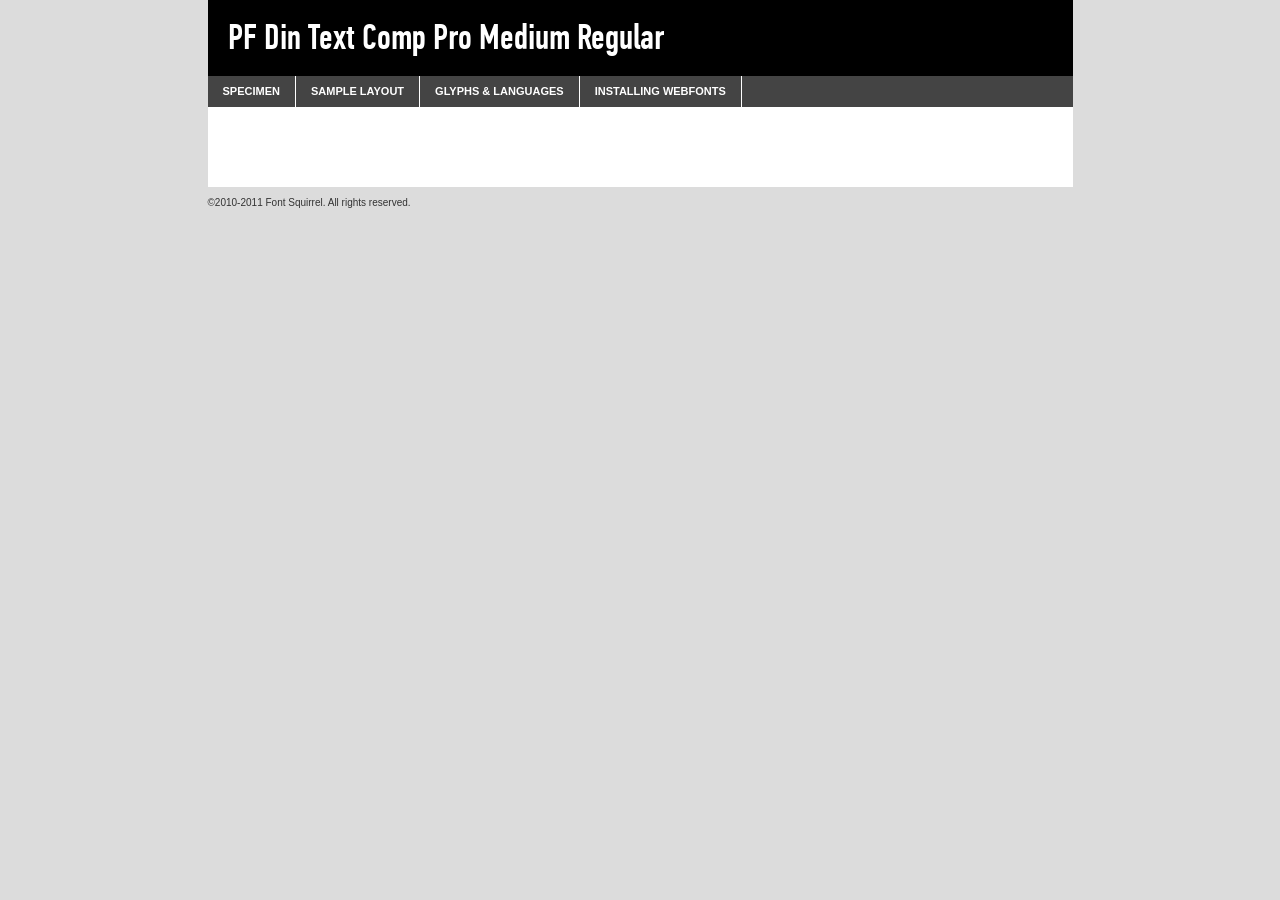
<file: webfontkit/pfdintextcomppro-medium-demo.html>
<!DOCTYPE html PUBLIC "-//W3C//DTD XHTML 1.0 Transitional//EN"
	"http://www.w3.org/TR/xhtml1/DTD/xhtml1-transitional.dtd">

<html xmlns="http://www.w3.org/1999/xhtml" xml:lang="en" lang="en">
<head>
	<meta http-equiv="Content-Type" content="text/html; charset=utf-8" />
	<script src="http://ajax.googleapis.com/ajax/libs/jquery/1.7.2/jquery.min.js" type="text/javascript" charset="utf-8"></script>
	<script src="specimen_files/easytabs.js" type="text/javascript" charset="utf-8"></script>
	<link rel="stylesheet" href="specimen_files/specimen_stylesheet.css" type="text/css" charset="utf-8" />
	<link rel="stylesheet" href="stylesheet.css" type="text/css" charset="utf-8" />

	<style type="text/css">
					body{
				font-family: 'pf_din_text_comp_promedium';
							}
		</style>

	<title>PF Din Text Comp Pro Medium Regular Specimen</title>
	
	
	<script type="text/javascript" charset="utf-8">
		$(document).ready(function() {
			$('#container').easyTabs({defaultContent:1});
		});
	</script>
</head>

<body>
<div id="container">
	<div id="header">
		PF Din Text Comp Pro Medium Regular	</div>
	<ul class="tabs">
		<li><a href="#specimen">Specimen</a></li>
		<li><a href="#layout">Sample Layout</a></li>
				<li><a href="#glyphs">Glyphs &amp; Languages</a></li>
		<li><a href="#installing">Installing Webfonts</a></li>
		
	</ul>
	
	<div id="main_content">

		
			<div id="specimen">
		
				<div class="section">
					<div class="grid12 firstcol">
						<div class="huge">AaBb</div>
					</div>
				</div>
		
				<div class="section">
					<div class="glyph_range">A&#x200B;B&#x200b;C&#x200b;D&#x200b;E&#x200b;F&#x200b;G&#x200b;H&#x200b;I&#x200b;J&#x200b;K&#x200b;L&#x200b;M&#x200b;N&#x200b;O&#x200b;P&#x200b;Q&#x200b;R&#x200b;S&#x200b;T&#x200b;U&#x200b;V&#x200b;W&#x200b;X&#x200b;Y&#x200b;Z&#x200b;a&#x200b;b&#x200b;c&#x200b;d&#x200b;e&#x200b;f&#x200b;g&#x200b;h&#x200b;i&#x200b;j&#x200b;k&#x200b;l&#x200b;m&#x200b;n&#x200b;o&#x200b;p&#x200b;q&#x200b;r&#x200b;s&#x200b;t&#x200b;u&#x200b;v&#x200b;w&#x200b;x&#x200b;y&#x200b;z&#x200b;1&#x200b;2&#x200b;3&#x200b;4&#x200b;5&#x200b;6&#x200b;7&#x200b;8&#x200b;9&#x200b;0&#x200b;&amp;&#x200b;.&#x200b;,&#x200b;?&#x200b;!&#x200b;&#64;&#x200b;(&#x200b;)&#x200b;#&#x200b;$&#x200b;%&#x200b;*&#x200b;+&#x200b;-&#x200b;=&#x200b;:&#x200b;;</div>
				</div>
				<div class="section">
					<div class="grid12 firstcol">
						<table class="sample_table">
							<tr><td>10</td><td class="size10">abcdefghijklmnopqrstuvwxyzABCDEFGHIJKLMNOPQRSTUVWXYZ0123456789abcdefghijklmnopqrstuvwxyzABCDEFGHIJKLMNOPQRSTUVWXYZ0123456789abcdefghijklmnopqrstuvwxyzABCDEFGHIJKLMNOPQRSTUVWXYZ</td></tr>
							<tr><td>11</td><td class="size11">abcdefghijklmnopqrstuvwxyzABCDEFGHIJKLMNOPQRSTUVWXYZ0123456789abcdefghijklmnopqrstuvwxyzABCDEFGHIJKLMNOPQRSTUVWXYZ0123456789abcdefghijklmnopqrstuvwxyzABCDEFGHIJKLMNOPQRSTUVWXYZ</td></tr>
							<tr><td>12</td><td class="size12">abcdefghijklmnopqrstuvwxyzABCDEFGHIJKLMNOPQRSTUVWXYZ0123456789abcdefghijklmnopqrstuvwxyzABCDEFGHIJKLMNOPQRSTUVWXYZ0123456789abcdefghijklmnopqrstuvwxyzABCDEFGHIJKLMNOPQRSTUVWXYZ</td></tr>
							<tr><td>13</td><td class="size13">abcdefghijklmnopqrstuvwxyzABCDEFGHIJKLMNOPQRSTUVWXYZ0123456789abcdefghijklmnopqrstuvwxyzABCDEFGHIJKLMNOPQRSTUVWXYZ0123456789abcdefghijklmnopqrstuvwxyzABCDEFGHIJKLMNOPQRSTUVWXYZ</td></tr>
							<tr><td>14</td><td class="size14">abcdefghijklmnopqrstuvwxyzABCDEFGHIJKLMNOPQRSTUVWXYZ0123456789abcdefghijklmnopqrstuvwxyzABCDEFGHIJKLMNOPQRSTUVWXYZ0123456789abcdefghijklmnopqrstuvwxyzABCDEFGHIJKLMNOPQRSTUVWXYZ</td></tr>
							<tr><td>16</td><td class="size16">abcdefghijklmnopqrstuvwxyzABCDEFGHIJKLMNOPQRSTUVWXYZ0123456789abcdefghijklmnopqrstuvwxyzABCDEFGHIJKLMNOPQRSTUVWXYZ</td></tr>
							<tr><td>18</td><td class="size18">abcdefghijklmnopqrstuvwxyzABCDEFGHIJKLMNOPQRSTUVWXYZ0123456789abcdefghijklmnopqrstuvwxyzABCDEFGHIJKLMNOPQRSTUVWXYZ</td></tr>
							<tr><td>20</td><td class="size20">abcdefghijklmnopqrstuvwxyzABCDEFGHIJKLMNOPQRSTUVWXYZ0123456789abcdefghijklmnopqrstuvwxyzABCDEFGHIJKLMNOPQRSTUVWXYZ</td></tr>
							<tr><td>24</td><td class="size24">abcdefghijklmnopqrstuvwxyzABCDEFGHIJKLMNOPQRSTUVWXYZ0123456789abcdefghijklmnopqrstuvwxyzABCDEFGHIJKLMNOPQRSTUVWXYZ</td></tr>
							<tr><td>30</td><td class="size30">abcdefghijklmnopqrstuvwxyzABCDEFGHIJKLMNOPQRSTUVWXYZ0123456789abcdefghijklmnopqrstuvwxyzABCDEFGHIJKLMNOPQRSTUVWXYZ</td></tr>
							<tr><td>36</td><td class="size36">abcdefghijklmnopqrstuvwxyzABCDEFGHIJKLMNOPQRSTUVWXYZ0123456789abcdefghijklmnopqrstuvwxyzABCDEFGHIJKLMNOPQRSTUVWXYZ</td></tr>
							<tr><td>48</td><td class="size48">abcdefghijklmnopqrstuvwxyzABCDEFGHIJKLMNOPQRSTUVWXYZ0123456789abcdefghijklmnopqrstuvwxyzABCDEFGHIJKLMNOPQRSTUVWXYZ</td></tr>
							<tr><td>60</td><td class="size60">abcdefghijklmnopqrstuvwxyzABCDEFGHIJKLMNOPQRSTUVWXYZ0123456789abcdefghijklmnopqrstuvwxyzABCDEFGHIJKLMNOPQRSTUVWXYZ</td></tr>
							<tr><td>72</td><td class="size72">abcdefghijklmnopqrstuvwxyzABCDEFGHIJKLMNOPQRSTUVWXYZ0123456789abcdefghijklmnopqrstuvwxyzABCDEFGHIJKLMNOPQRSTUVWXYZ</td></tr>
							<tr><td>90</td><td class="size90">abcdefghijklmnopqrstuvwxyzABCDEFGHIJKLMNOPQRSTUVWXYZ0123456789abcdefghijklmnopqrstuvwxyzABCDEFGHIJKLMNOPQRSTUVWXYZ</td></tr>
						</table>
				
					</div>
			
				</div>
		
		
		
								<div class="section" id="bodycomparison">


										<div id="xheight">
				<div class="fontbody">&#x25FC;&#x25FC;&#x25FC;&#x25FC;&#x25FC;&#x25FC;&#x25FC;&#x25FC;&#x25FC;&#x25FC;&#x25FC;&#x25FC;&#x25FC;&#x25FC;&#x25FC;&#x25FC;&#x25FC;&#x25FC;&#x25FC;&#x25FC;&#x25FC;&#x25FC;&#x25FC;&#x25FC;&#x25FC;&#x25FC;&#x25FC;&#x25FC;&#x25FC;&#x25FC;&#x25FC;&#x25FC;&#x25FC;&#x25FC;&#x25FC;&#x25FC;&#x25FC;&#x25FC;&#x25FC;&#x25FC;&#x25FC;&#x25FC;&#x25FC;&#x25FC;&#x25FC;&#x25FC;&#x25FC;&#x25FC;&#x25FC;&#x25FC;&#x25FC;&#x25FC;&#x25FC;&#x25FC;&#x25FC;&#x25FC;&#x25FC;&#x25FC;&#x25FC;&#x25FC;&#x25FC;&#x25FC;&#x25FC;&#x25FC;&#x25FC;&#x25FC;&#x25FC;&#x25FC;&#x25FC;&#x25FC;&#x25FC;&#x25FC;&#x25FC;&#x25FC;&#x25FC;&#x25FC;&#x25FC;&#x25FC;&#x25FC;&#x25FC;&#x25FC;&#x25FC;&#x25FC;&#x25FC;&#x25FC;&#x25FC;&#x25FC;&#x25FC;&#x25FC;&#x25FC;&#x25FC;&#x25FC;&#x25FC;&#x25FC;&#x25FC;&#x25FC;&#x25FC;&#x25FC;&#x25FC;body</div><div class="arialbody">body</div><div class="verdanabody">body</div><div class="georgiabody">body</div></div>
										<div class="fontbody" style="z-index:1">
											body<span>PF Din Text Comp Pro Medium Regular</span>
										</div>
										<div class="arialbody" style="z-index:1">
											body<span>Arial</span>
										</div>
										<div class="verdanabody" style="z-index:1">
											body<span>Verdana</span>
										</div>
										<div class="georgiabody" style="z-index:1">
											body<span>Georgia</span>
										</div>



								</div>
		
		
				<div class="section psample psample_row1" id="">
					
					<div class="grid2 firstcol">
						<p class="size10"><span>10.</span>Aenean lacinia bibendum nulla sed consectetur. Fusce dapibus, tellus ac cursus commodo, tortor mauris condimentum nibh, ut fermentum massa justo sit amet risus. Nullam id dolor id nibh ultricies vehicula ut id elit. Cum sociis natoque penatibus et magnis dis parturient montes, nascetur ridiculus mus. Nulla vitae elit libero, a pharetra augue.</p>
			
					</div>
					<div class="grid3">
						<p class="size11"><span>11.</span>Aenean lacinia bibendum nulla sed consectetur. Fusce dapibus, tellus ac cursus commodo, tortor mauris condimentum nibh, ut fermentum massa justo sit amet risus. Nullam id dolor id nibh ultricies vehicula ut id elit. Cum sociis natoque penatibus et magnis dis parturient montes, nascetur ridiculus mus. Nulla vitae elit libero, a pharetra augue.</p>
			
					</div>
					<div class="grid3">
						<p class="size12"><span>12.</span>Aenean lacinia bibendum nulla sed consectetur. Fusce dapibus, tellus ac cursus commodo, tortor mauris condimentum nibh, ut fermentum massa justo sit amet risus. Nullam id dolor id nibh ultricies vehicula ut id elit. Cum sociis natoque penatibus et magnis dis parturient montes, nascetur ridiculus mus. Nulla vitae elit libero, a pharetra augue.</p>
			
					</div>
					<div class="grid4">
						<p class="size13"><span>13.</span>Aenean lacinia bibendum nulla sed consectetur. Fusce dapibus, tellus ac cursus commodo, tortor mauris condimentum nibh, ut fermentum massa justo sit amet risus. Nullam id dolor id nibh ultricies vehicula ut id elit. Cum sociis natoque penatibus et magnis dis parturient montes, nascetur ridiculus mus. Nulla vitae elit libero, a pharetra augue.</p>
			
					</div>
					<div class="white_blend"></div>
					
				</div>
				<div class="section psample psample_row2" id="">
					<div class="grid3 firstcol">
						<p class="size14"><span>14.</span>Aenean lacinia bibendum nulla sed consectetur. Fusce dapibus, tellus ac cursus commodo, tortor mauris condimentum nibh, ut fermentum massa justo sit amet risus. Nullam id dolor id nibh ultricies vehicula ut id elit. Cum sociis natoque penatibus et magnis dis parturient montes, nascetur ridiculus mus. Nulla vitae elit libero, a pharetra augue.</p>
			
					</div>
					<div class="grid4">
						<p class="size16"><span>16.</span>Aenean lacinia bibendum nulla sed consectetur. Fusce dapibus, tellus ac cursus commodo, tortor mauris condimentum nibh, ut fermentum massa justo sit amet risus. Nullam id dolor id nibh ultricies vehicula ut id elit. Cum sociis natoque penatibus et magnis dis parturient montes, nascetur ridiculus mus. Nulla vitae elit libero, a pharetra augue.</p>
			
					</div>
					<div class="grid5">
						<p class="size18"><span>18.</span>Aenean lacinia bibendum nulla sed consectetur. Fusce dapibus, tellus ac cursus commodo, tortor mauris condimentum nibh, ut fermentum massa justo sit amet risus. Nullam id dolor id nibh ultricies vehicula ut id elit. Cum sociis natoque penatibus et magnis dis parturient montes, nascetur ridiculus mus. Nulla vitae elit libero, a pharetra augue.</p>
			
					</div>

					<div class="white_blend"></div>

				</div>
				
				<div class="section psample psample_row3" id="">
					<div class="grid5 firstcol">
						<p class="size20"><span>20.</span>Aenean lacinia bibendum nulla sed consectetur. Fusce dapibus, tellus ac cursus commodo, tortor mauris condimentum nibh, ut fermentum massa justo sit amet risus. Nullam id dolor id nibh ultricies vehicula ut id elit. Cum sociis natoque penatibus et magnis dis parturient montes, nascetur ridiculus mus. Nulla vitae elit libero, a pharetra augue.</p>
					</div>
					<div class="grid7">
						<p class="size24"><span>24.</span>Aenean lacinia bibendum nulla sed consectetur. Fusce dapibus, tellus ac cursus commodo, tortor mauris condimentum nibh, ut fermentum massa justo sit amet risus. Nullam id dolor id nibh ultricies vehicula ut id elit. Cum sociis natoque penatibus et magnis dis parturient montes, nascetur ridiculus mus. Nulla vitae elit libero, a pharetra augue.</p>
					</div>
					
					<div class="white_blend"></div>
					
				</div>
				
				<div class="section psample psample_row4" id="">
					<div class="grid12 firstcol">
						<p class="size30"><span>30.</span>Aenean lacinia bibendum nulla sed consectetur. Fusce dapibus, tellus ac cursus commodo, tortor mauris condimentum nibh, ut fermentum massa justo sit amet risus. Nullam id dolor id nibh ultricies vehicula ut id elit. Cum sociis natoque penatibus et magnis dis parturient montes, nascetur ridiculus mus. Nulla vitae elit libero, a pharetra augue.</p>
					</div>
					<div class="white_blend"></div>
					
				</div>
				
				
				
				<div class="section psample psample_row1 fullreverse">
					<div class="grid2 firstcol">
						<p class="size10"><span>10.</span>Aenean lacinia bibendum nulla sed consectetur. Fusce dapibus, tellus ac cursus commodo, tortor mauris condimentum nibh, ut fermentum massa justo sit amet risus. Nullam id dolor id nibh ultricies vehicula ut id elit. Cum sociis natoque penatibus et magnis dis parturient montes, nascetur ridiculus mus. Nulla vitae elit libero, a pharetra augue.</p>
			
					</div>
					<div class="grid3">
						<p class="size11"><span>11.</span>Aenean lacinia bibendum nulla sed consectetur. Fusce dapibus, tellus ac cursus commodo, tortor mauris condimentum nibh, ut fermentum massa justo sit amet risus. Nullam id dolor id nibh ultricies vehicula ut id elit. Cum sociis natoque penatibus et magnis dis parturient montes, nascetur ridiculus mus. Nulla vitae elit libero, a pharetra augue.</p>
			
					</div>
					<div class="grid3">
						<p class="size12"><span>12.</span>Aenean lacinia bibendum nulla sed consectetur. Fusce dapibus, tellus ac cursus commodo, tortor mauris condimentum nibh, ut fermentum massa justo sit amet risus. Nullam id dolor id nibh ultricies vehicula ut id elit. Cum sociis natoque penatibus et magnis dis parturient montes, nascetur ridiculus mus. Nulla vitae elit libero, a pharetra augue.</p>
			
					</div>
					<div class="grid4">
						<p class="size13"><span>13.</span>Aenean lacinia bibendum nulla sed consectetur. Fusce dapibus, tellus ac cursus commodo, tortor mauris condimentum nibh, ut fermentum massa justo sit amet risus. Nullam id dolor id nibh ultricies vehicula ut id elit. Cum sociis natoque penatibus et magnis dis parturient montes, nascetur ridiculus mus. Nulla vitae elit libero, a pharetra augue.</p>
			
					</div>
					<div class="black_blend"></div>
					
				</div>
				
				<div class="section psample psample_row2 fullreverse">
					<div class="grid3 firstcol">
						<p class="size14"><span>14.</span>Aenean lacinia bibendum nulla sed consectetur. Fusce dapibus, tellus ac cursus commodo, tortor mauris condimentum nibh, ut fermentum massa justo sit amet risus. Nullam id dolor id nibh ultricies vehicula ut id elit. Cum sociis natoque penatibus et magnis dis parturient montes, nascetur ridiculus mus. Nulla vitae elit libero, a pharetra augue.</p>
			
					</div>
					<div class="grid4">
						<p class="size16"><span>16.</span>Aenean lacinia bibendum nulla sed consectetur. Fusce dapibus, tellus ac cursus commodo, tortor mauris condimentum nibh, ut fermentum massa justo sit amet risus. Nullam id dolor id nibh ultricies vehicula ut id elit. Cum sociis natoque penatibus et magnis dis parturient montes, nascetur ridiculus mus. Nulla vitae elit libero, a pharetra augue.</p>
			
					</div>
					<div class="grid5">
						<p class="size18"><span>18.</span>Aenean lacinia bibendum nulla sed consectetur. Fusce dapibus, tellus ac cursus commodo, tortor mauris condimentum nibh, ut fermentum massa justo sit amet risus. Nullam id dolor id nibh ultricies vehicula ut id elit. Cum sociis natoque penatibus et magnis dis parturient montes, nascetur ridiculus mus. Nulla vitae elit libero, a pharetra augue.</p>
			
					</div>
					<div class="black_blend"></div>

				</div>
				
				<div class="section psample fullreverse psample_row3" id="">
					<div class="grid5 firstcol">
						<p class="size20"><span>20.</span>Aenean lacinia bibendum nulla sed consectetur. Fusce dapibus, tellus ac cursus commodo, tortor mauris condimentum nibh, ut fermentum massa justo sit amet risus. Nullam id dolor id nibh ultricies vehicula ut id elit. Cum sociis natoque penatibus et magnis dis parturient montes, nascetur ridiculus mus. Nulla vitae elit libero, a pharetra augue.</p>
					</div>
					<div class="grid7">
						<p class="size24"><span>24.</span>Aenean lacinia bibendum nulla sed consectetur. Fusce dapibus, tellus ac cursus commodo, tortor mauris condimentum nibh, ut fermentum massa justo sit amet risus. Nullam id dolor id nibh ultricies vehicula ut id elit. Cum sociis natoque penatibus et magnis dis parturient montes, nascetur ridiculus mus. Nulla vitae elit libero, a pharetra augue.</p>
					</div>
					
					<div class="black_blend"></div>
					
				</div>
				
				<div class="section psample fullreverse psample_row4" id="" style="border-bottom: 20px #000 solid;">
					<div class="grid12 firstcol">
						<p class="size30"><span>30.</span>Aenean lacinia bibendum nulla sed consectetur. Fusce dapibus, tellus ac cursus commodo, tortor mauris condimentum nibh, ut fermentum massa justo sit amet risus. Nullam id dolor id nibh ultricies vehicula ut id elit. Cum sociis natoque penatibus et magnis dis parturient montes, nascetur ridiculus mus. Nulla vitae elit libero, a pharetra augue.</p>
					</div>
					<div class="black_blend"></div>
					
				</div>
				
				
				
				
			</div>
			
			<div id="layout">
				
				<div class="section">
					
					<div class="grid12 firstcol">
						<h1>Lorem Ipsum Dolor</h1>
						<h2>Etiam porta sem malesuada magna mollis euismod</h2>
						
						<p class="byline">By <a href="#link">Aenean Lacinia</a></p>
					</div>
				</div>
				<div class="section">
					<div class="grid8 firstcol">
						<p class="large">Donec sed odio dui. Morbi leo risus, porta ac consectetur ac, vestibulum at eros. Fusce dapibus, tellus ac cursus commodo, tortor mauris condimentum nibh, ut fermentum massa justo sit amet risus. </p>

						
						<h3>Pellentesque ornare sem</h3>

						<p>Maecenas sed diam eget risus varius blandit sit amet non magna. Maecenas faucibus mollis interdum. Donec ullamcorper nulla non metus auctor fringilla. Nullam id dolor id nibh ultricies vehicula ut id elit. Nullam id dolor id nibh ultricies vehicula ut id elit. </p>

						<p>Aenean eu leo quam. Pellentesque ornare sem lacinia quam venenatis vestibulum. Lorem ipsum dolor sit amet, consectetur adipiscing elit. Cum sociis natoque penatibus et magnis dis parturient montes, nascetur ridiculus mus. </p>

						<p>Nulla vitae elit libero, a pharetra augue. Praesent commodo cursus magna, vel scelerisque nisl consectetur et. Aenean lacinia bibendum nulla sed consectetur. </p>

						<p>Nullam quis risus eget urna mollis ornare vel eu leo. Nullam quis risus eget urna mollis ornare vel eu leo. Maecenas sed diam eget risus varius blandit sit amet non magna. Donec ullamcorper nulla non metus auctor fringilla. </p>

						<h3>Cras mattis consectetur</h3>

						<p>Aenean eu leo quam. Pellentesque ornare sem lacinia quam venenatis vestibulum. Aenean lacinia bibendum nulla sed consectetur. Integer posuere erat a ante venenatis dapibus posuere velit aliquet. Cras mattis consectetur purus sit amet fermentum. </p>

						<p>Nullam id dolor id nibh ultricies vehicula ut id elit. Nullam quis risus eget urna mollis ornare vel eu leo. Cras mattis consectetur purus sit amet fermentum.</p>
					</div>
					
					<div class="grid4 sidebar">
						
						<div class="box reverse">
							<p class="last">Nullam quis risus eget urna mollis ornare vel eu leo. Donec ullamcorper nulla non metus auctor fringilla. Cras mattis consectetur purus sit amet fermentum. Sed posuere consectetur est at lobortis. Lorem ipsum dolor sit amet, consectetur adipiscing elit. </p>
						</div>
						
						<p class="caption">Maecenas sed diam eget risus varius.</p>

						<p>Vestibulum id ligula porta felis euismod semper. Integer posuere erat a ante venenatis dapibus posuere velit aliquet. Vestibulum id ligula porta felis euismod semper. Sed posuere consectetur est at lobortis. Maecenas sed diam eget risus varius blandit sit amet non magna. Fusce dapibus, tellus ac cursus commodo, tortor mauris condimentum nibh, ut fermentum massa justo sit amet risus. </p>

					

						<p>Duis mollis, est non commodo luctus, nisi erat porttitor ligula, eget lacinia odio sem nec elit. Aenean lacinia bibendum nulla sed consectetur. Vivamus sagittis lacus vel augue laoreet rutrum faucibus dolor auctor. Aenean lacinia bibendum nulla sed consectetur. Nullam quis risus eget urna mollis ornare vel eu leo. </p>

						<p>Praesent commodo cursus magna, vel scelerisque nisl consectetur et. Donec ullamcorper nulla non metus auctor fringilla. Maecenas faucibus mollis interdum. Fusce dapibus, tellus ac cursus commodo, tortor mauris condimentum nibh, ut fermentum massa justo sit amet risus. </p>

					</div>
				</div>
				
			</div>


			



		<div id="glyphs">
			<div class="section">
				<div class="grid12 firstcol">
			
				<h1>Language Support</h1>
				<p>The subset of PF Din Text Comp Pro Medium Regular in this kit supports the following languages:<br />
			
					Albanian, Basque, Breton, Chamorro, Danish, Dutch, English, Faroese, Finnish, French, Frisian, Galician, German, Icelandic, Italian, Malagasy, Norwegian, Portuguese, Spanish, Swedish				</p>
				<h1>Glyph Chart</h1>
				<p>The subset of PF Din Text Comp Pro Medium Regular in this kit includes all the glyphs listed below. Unicode entities are included above each glyph to help you insert individual characters into your layout.</p>
				<div id="glyph_chart">
			
																				 <div><p>&amp;#32;</p>&#32;</div>
																				 <div><p>&amp;#33;</p>&#33;</div>
																				 <div><p>&amp;#34;</p>&#34;</div>
																				 <div><p>&amp;#35;</p>&#35;</div>
																				 <div><p>&amp;#36;</p>&#36;</div>
																				 <div><p>&amp;#37;</p>&#37;</div>
																				 <div><p>&amp;#38;</p>&#38;</div>
																				 <div><p>&amp;#39;</p>&#39;</div>
																				 <div><p>&amp;#40;</p>&#40;</div>
																				 <div><p>&amp;#41;</p>&#41;</div>
																				 <div><p>&amp;#42;</p>&#42;</div>
																				 <div><p>&amp;#43;</p>&#43;</div>
																				 <div><p>&amp;#44;</p>&#44;</div>
																				 <div><p>&amp;#45;</p>&#45;</div>
																				 <div><p>&amp;#46;</p>&#46;</div>
																				 <div><p>&amp;#47;</p>&#47;</div>
																				 <div><p>&amp;#48;</p>&#48;</div>
																				 <div><p>&amp;#49;</p>&#49;</div>
																				 <div><p>&amp;#50;</p>&#50;</div>
																				 <div><p>&amp;#51;</p>&#51;</div>
																				 <div><p>&amp;#52;</p>&#52;</div>
																				 <div><p>&amp;#53;</p>&#53;</div>
																				 <div><p>&amp;#54;</p>&#54;</div>
																				 <div><p>&amp;#55;</p>&#55;</div>
																				 <div><p>&amp;#56;</p>&#56;</div>
																				 <div><p>&amp;#57;</p>&#57;</div>
																				 <div><p>&amp;#58;</p>&#58;</div>
																				 <div><p>&amp;#59;</p>&#59;</div>
																				 <div><p>&amp;#60;</p>&#60;</div>
																				 <div><p>&amp;#61;</p>&#61;</div>
																				 <div><p>&amp;#62;</p>&#62;</div>
																				 <div><p>&amp;#63;</p>&#63;</div>
																				 <div><p>&amp;#64;</p>&#64;</div>
																				 <div><p>&amp;#65;</p>&#65;</div>
																				 <div><p>&amp;#66;</p>&#66;</div>
																				 <div><p>&amp;#67;</p>&#67;</div>
																				 <div><p>&amp;#68;</p>&#68;</div>
																				 <div><p>&amp;#69;</p>&#69;</div>
																				 <div><p>&amp;#70;</p>&#70;</div>
																				 <div><p>&amp;#71;</p>&#71;</div>
																				 <div><p>&amp;#72;</p>&#72;</div>
																				 <div><p>&amp;#73;</p>&#73;</div>
																				 <div><p>&amp;#74;</p>&#74;</div>
																				 <div><p>&amp;#75;</p>&#75;</div>
																				 <div><p>&amp;#76;</p>&#76;</div>
																				 <div><p>&amp;#77;</p>&#77;</div>
																				 <div><p>&amp;#78;</p>&#78;</div>
																				 <div><p>&amp;#79;</p>&#79;</div>
																				 <div><p>&amp;#80;</p>&#80;</div>
																				 <div><p>&amp;#81;</p>&#81;</div>
																				 <div><p>&amp;#82;</p>&#82;</div>
																				 <div><p>&amp;#83;</p>&#83;</div>
																				 <div><p>&amp;#84;</p>&#84;</div>
																				 <div><p>&amp;#85;</p>&#85;</div>
																				 <div><p>&amp;#86;</p>&#86;</div>
																				 <div><p>&amp;#87;</p>&#87;</div>
																				 <div><p>&amp;#88;</p>&#88;</div>
																				 <div><p>&amp;#89;</p>&#89;</div>
																				 <div><p>&amp;#90;</p>&#90;</div>
																				 <div><p>&amp;#91;</p>&#91;</div>
																				 <div><p>&amp;#92;</p>&#92;</div>
																				 <div><p>&amp;#93;</p>&#93;</div>
																				 <div><p>&amp;#94;</p>&#94;</div>
																				 <div><p>&amp;#95;</p>&#95;</div>
																				 <div><p>&amp;#96;</p>&#96;</div>
																				 <div><p>&amp;#97;</p>&#97;</div>
																				 <div><p>&amp;#98;</p>&#98;</div>
																				 <div><p>&amp;#99;</p>&#99;</div>
																				 <div><p>&amp;#100;</p>&#100;</div>
																				 <div><p>&amp;#101;</p>&#101;</div>
																				 <div><p>&amp;#102;</p>&#102;</div>
																				 <div><p>&amp;#103;</p>&#103;</div>
																				 <div><p>&amp;#104;</p>&#104;</div>
																				 <div><p>&amp;#105;</p>&#105;</div>
																				 <div><p>&amp;#106;</p>&#106;</div>
																				 <div><p>&amp;#107;</p>&#107;</div>
																				 <div><p>&amp;#108;</p>&#108;</div>
																				 <div><p>&amp;#109;</p>&#109;</div>
																				 <div><p>&amp;#110;</p>&#110;</div>
																				 <div><p>&amp;#111;</p>&#111;</div>
																				 <div><p>&amp;#112;</p>&#112;</div>
																				 <div><p>&amp;#113;</p>&#113;</div>
																				 <div><p>&amp;#114;</p>&#114;</div>
																				 <div><p>&amp;#115;</p>&#115;</div>
																				 <div><p>&amp;#116;</p>&#116;</div>
																				 <div><p>&amp;#117;</p>&#117;</div>
																				 <div><p>&amp;#118;</p>&#118;</div>
																				 <div><p>&amp;#119;</p>&#119;</div>
																				 <div><p>&amp;#120;</p>&#120;</div>
																				 <div><p>&amp;#121;</p>&#121;</div>
																				 <div><p>&amp;#122;</p>&#122;</div>
																				 <div><p>&amp;#123;</p>&#123;</div>
																				 <div><p>&amp;#124;</p>&#124;</div>
																				 <div><p>&amp;#125;</p>&#125;</div>
																				 <div><p>&amp;#126;</p>&#126;</div>
																				 <div><p>&amp;#160;</p>&#160;</div>
																				 <div><p>&amp;#161;</p>&#161;</div>
																				 <div><p>&amp;#162;</p>&#162;</div>
																				 <div><p>&amp;#163;</p>&#163;</div>
																				 <div><p>&amp;#164;</p>&#164;</div>
																				 <div><p>&amp;#165;</p>&#165;</div>
																				 <div><p>&amp;#166;</p>&#166;</div>
																				 <div><p>&amp;#167;</p>&#167;</div>
																				 <div><p>&amp;#168;</p>&#168;</div>
																				 <div><p>&amp;#169;</p>&#169;</div>
																				 <div><p>&amp;#170;</p>&#170;</div>
																				 <div><p>&amp;#171;</p>&#171;</div>
																				 <div><p>&amp;#172;</p>&#172;</div>
																				 <div><p>&amp;#173;</p>&#173;</div>
																				 <div><p>&amp;#174;</p>&#174;</div>
																				 <div><p>&amp;#175;</p>&#175;</div>
																				 <div><p>&amp;#176;</p>&#176;</div>
																				 <div><p>&amp;#177;</p>&#177;</div>
																				 <div><p>&amp;#178;</p>&#178;</div>
																				 <div><p>&amp;#179;</p>&#179;</div>
																				 <div><p>&amp;#180;</p>&#180;</div>
																				 <div><p>&amp;#181;</p>&#181;</div>
																				 <div><p>&amp;#182;</p>&#182;</div>
																				 <div><p>&amp;#183;</p>&#183;</div>
																				 <div><p>&amp;#184;</p>&#184;</div>
																				 <div><p>&amp;#185;</p>&#185;</div>
																				 <div><p>&amp;#186;</p>&#186;</div>
																				 <div><p>&amp;#187;</p>&#187;</div>
																				 <div><p>&amp;#188;</p>&#188;</div>
																				 <div><p>&amp;#189;</p>&#189;</div>
																				 <div><p>&amp;#190;</p>&#190;</div>
																				 <div><p>&amp;#191;</p>&#191;</div>
																				 <div><p>&amp;#192;</p>&#192;</div>
																				 <div><p>&amp;#193;</p>&#193;</div>
																				 <div><p>&amp;#194;</p>&#194;</div>
																				 <div><p>&amp;#195;</p>&#195;</div>
																				 <div><p>&amp;#196;</p>&#196;</div>
																				 <div><p>&amp;#197;</p>&#197;</div>
																				 <div><p>&amp;#198;</p>&#198;</div>
																				 <div><p>&amp;#199;</p>&#199;</div>
																				 <div><p>&amp;#200;</p>&#200;</div>
																				 <div><p>&amp;#201;</p>&#201;</div>
																				 <div><p>&amp;#202;</p>&#202;</div>
																				 <div><p>&amp;#203;</p>&#203;</div>
																				 <div><p>&amp;#204;</p>&#204;</div>
																				 <div><p>&amp;#205;</p>&#205;</div>
																				 <div><p>&amp;#206;</p>&#206;</div>
																				 <div><p>&amp;#207;</p>&#207;</div>
																				 <div><p>&amp;#208;</p>&#208;</div>
																				 <div><p>&amp;#209;</p>&#209;</div>
																				 <div><p>&amp;#210;</p>&#210;</div>
																				 <div><p>&amp;#211;</p>&#211;</div>
																				 <div><p>&amp;#212;</p>&#212;</div>
																				 <div><p>&amp;#213;</p>&#213;</div>
																				 <div><p>&amp;#214;</p>&#214;</div>
																				 <div><p>&amp;#215;</p>&#215;</div>
																				 <div><p>&amp;#216;</p>&#216;</div>
																				 <div><p>&amp;#217;</p>&#217;</div>
																				 <div><p>&amp;#218;</p>&#218;</div>
																				 <div><p>&amp;#219;</p>&#219;</div>
																				 <div><p>&amp;#220;</p>&#220;</div>
																				 <div><p>&amp;#221;</p>&#221;</div>
																				 <div><p>&amp;#222;</p>&#222;</div>
																				 <div><p>&amp;#223;</p>&#223;</div>
																				 <div><p>&amp;#224;</p>&#224;</div>
																				 <div><p>&amp;#225;</p>&#225;</div>
																				 <div><p>&amp;#226;</p>&#226;</div>
																				 <div><p>&amp;#227;</p>&#227;</div>
																				 <div><p>&amp;#228;</p>&#228;</div>
																				 <div><p>&amp;#229;</p>&#229;</div>
																				 <div><p>&amp;#230;</p>&#230;</div>
																				 <div><p>&amp;#231;</p>&#231;</div>
																				 <div><p>&amp;#232;</p>&#232;</div>
																				 <div><p>&amp;#233;</p>&#233;</div>
																				 <div><p>&amp;#234;</p>&#234;</div>
																				 <div><p>&amp;#235;</p>&#235;</div>
																				 <div><p>&amp;#236;</p>&#236;</div>
																				 <div><p>&amp;#237;</p>&#237;</div>
																				 <div><p>&amp;#238;</p>&#238;</div>
																				 <div><p>&amp;#239;</p>&#239;</div>
																				 <div><p>&amp;#240;</p>&#240;</div>
																				 <div><p>&amp;#241;</p>&#241;</div>
																				 <div><p>&amp;#242;</p>&#242;</div>
																				 <div><p>&amp;#243;</p>&#243;</div>
																				 <div><p>&amp;#244;</p>&#244;</div>
																				 <div><p>&amp;#245;</p>&#245;</div>
																				 <div><p>&amp;#246;</p>&#246;</div>
																				 <div><p>&amp;#247;</p>&#247;</div>
																				 <div><p>&amp;#248;</p>&#248;</div>
																				 <div><p>&amp;#249;</p>&#249;</div>
																				 <div><p>&amp;#250;</p>&#250;</div>
																				 <div><p>&amp;#251;</p>&#251;</div>
																				 <div><p>&amp;#252;</p>&#252;</div>
																				 <div><p>&amp;#253;</p>&#253;</div>
																				 <div><p>&amp;#254;</p>&#254;</div>
																				 <div><p>&amp;#255;</p>&#255;</div>
																				 <div><p>&amp;#338;</p>&#338;</div>
																				 <div><p>&amp;#339;</p>&#339;</div>
																				 <div><p>&amp;#376;</p>&#376;</div>
																				 <div><p>&amp;#710;</p>&#710;</div>
																				 <div><p>&amp;#732;</p>&#732;</div>
																				 <div><p>&amp;#8192;</p>&#8192;</div>
																				 <div><p>&amp;#8193;</p>&#8193;</div>
																				 <div><p>&amp;#8194;</p>&#8194;</div>
																				 <div><p>&amp;#8195;</p>&#8195;</div>
																				 <div><p>&amp;#8196;</p>&#8196;</div>
																				 <div><p>&amp;#8197;</p>&#8197;</div>
																				 <div><p>&amp;#8198;</p>&#8198;</div>
																				 <div><p>&amp;#8199;</p>&#8199;</div>
																				 <div><p>&amp;#8200;</p>&#8200;</div>
																				 <div><p>&amp;#8201;</p>&#8201;</div>
																				 <div><p>&amp;#8202;</p>&#8202;</div>
																				 <div><p>&amp;#8208;</p>&#8208;</div>
																				 <div><p>&amp;#8209;</p>&#8209;</div>
																				 <div><p>&amp;#8210;</p>&#8210;</div>
																				 <div><p>&amp;#8211;</p>&#8211;</div>
																				 <div><p>&amp;#8212;</p>&#8212;</div>
																				 <div><p>&amp;#8216;</p>&#8216;</div>
																				 <div><p>&amp;#8217;</p>&#8217;</div>
																				 <div><p>&amp;#8218;</p>&#8218;</div>
																				 <div><p>&amp;#8220;</p>&#8220;</div>
																				 <div><p>&amp;#8221;</p>&#8221;</div>
																				 <div><p>&amp;#8222;</p>&#8222;</div>
																				 <div><p>&amp;#8226;</p>&#8226;</div>
																				 <div><p>&amp;#8230;</p>&#8230;</div>
																				 <div><p>&amp;#8239;</p>&#8239;</div>
																				 <div><p>&amp;#8249;</p>&#8249;</div>
																				 <div><p>&amp;#8250;</p>&#8250;</div>
																				 <div><p>&amp;#8287;</p>&#8287;</div>
																				 <div><p>&amp;#8364;</p>&#8364;</div>
																				 <div><p>&amp;#8482;</p>&#8482;</div>
																				 <div><p>&amp;#9724;</p>&#9724;</div>
																				 <div><p>&amp;#64257;</p>&#64257;</div>
																				 <div><p>&amp;#64258;</p>&#64258;</div>
																				 <div><p>&amp;#64259;</p>&#64259;</div>
																				 <div><p>&amp;#64260;</p>&#64260;</div>
																																																</div>	
				</div>
		
		
			</div>
		</div>
		
		
		<div id="specs">
			
		</div>
	
		<div id="installing">
			<div class="section">
				<div class="grid7 firstcol">
					<h1>Installing Webfonts</h1>
					
					<p>Webfonts are supported by all major browser platforms but not all in the same way. There are currently four different font formats that must be included in order to target all browsers. This includes TTF, WOFF, EOT and SVG.</p>
					
					<h2>1. Upload your webfonts</h2>
					<p>You must upload your webfont kit to your website. They should be in or near the same directory as your CSS files.</p>
					
					<h2>2. Include the webfont stylesheet</h2>
					<p>A special CSS @font-face declaration helps the various browsers select the appropriate font it needs without causing you a bunch of headaches. Learn more about this syntax by reading the <a href="http://www.fontspring.com/blog/further-hardening-of-the-bulletproof-syntax">Fontspring blog post</a> about it. The code for it is as follows:</p>


<code>
@font-face{ 
	font-family: 'MyWebFont';
	src: url('WebFont.eot');
	src: url('WebFont.eot?#iefix') format('embedded-opentype'),
	     url('WebFont.woff') format('woff'),
	     url('WebFont.ttf') format('truetype'),
	     url('WebFont.svg#webfont') format('svg');
}
</code>

	<p>We've already gone ahead and generated the code for you. All you have to do is link to the stylesheet in your HTML, like this:</p>
	<code>&lt;link rel=&quot;stylesheet&quot; href=&quot;stylesheet.css&quot; type=&quot;text/css&quot; charset=&quot;utf-8&quot; /&gt;</code>

					<h2>3. Modify your own stylesheet</h2>
					<p>To take advantage of your new fonts, you must tell your stylesheet to use them. Look at the original @font-face declaration above and find the property called "font-family." The name linked there will be what you use to reference the font. Prepend that webfont name to the font stack in the "font-family" property, inside the selector you want to change. For example:</p>
<code>p { font-family: 'WebFont', Arial, sans-serif; }</code>

<h2>4. Test</h2>
<p>Getting webfonts to work cross-browser <em>can</em> be tricky. Use the information in the sidebar to help you if you find that fonts aren't loading in a particular browser.</p>
				</div>
				
				<div class="grid5 sidebar">
					<div class="box">
						<h2>Troubleshooting<br />Font-Face Problems</h2>
						<p>Having trouble getting your webfonts to load in your new website? Here are some tips to sort out what might be the problem.</p>

						<h3>Fonts not showing in any browser</h3>

						<p>This sounds like you need to work on the plumbing. You either did not upload the fonts to the correct directory, or you did not link the fonts properly in the CSS. If you've confirmed that all this is correct and you still have a problem, take a look at your .htaccess file and see if requests are getting intercepted.</p>

						<h3>Fonts not loading in iPhone or iPad</h3>

						<p>The most common problem here is that you are serving the fonts from an IIS server. IIS refuses to serve files that have unknown MIME types. If that is the case, you must set the MIME type for SVG to "image/svg+xml" in the server settings. Follow these instructions from Microsoft if you need help.</p>

						<h3>Fonts not loading in Firefox</h3>

						<p>The primary reason for this failure? You are still using a version Firefox older than 3.5. So upgrade already! If that isn't it, then you are very likely serving fonts from a different domain. Firefox requires that all font assets be served from the same domain. Lastly it is possible that you need to add WOFF to your list of MIME types (if you are serving via IIS.)</p>

						<h3>Fonts not loading in IE</h3>

						<p>Are you looking at Internet Explorer on an actual Windows machine or are you cheating by using a service like Adobe BrowserLab? Many of these screenshot services do not render @font-face for IE. Best to test it on a real machine.</p>

						<h3>Fonts not loading in IE9</h3>

						<p>IE9, like Firefox, requires that fonts be served from the same domain as the website. Make sure that is the case.</p>
					</div>
				</div>
			</div>
			
		</div>
	
	</div>
	<div id="footer">
		<p>&copy;2010-2011 Font Squirrel. All rights reserved.</p>
	</div>
</div>
</body>
</html>
</file>
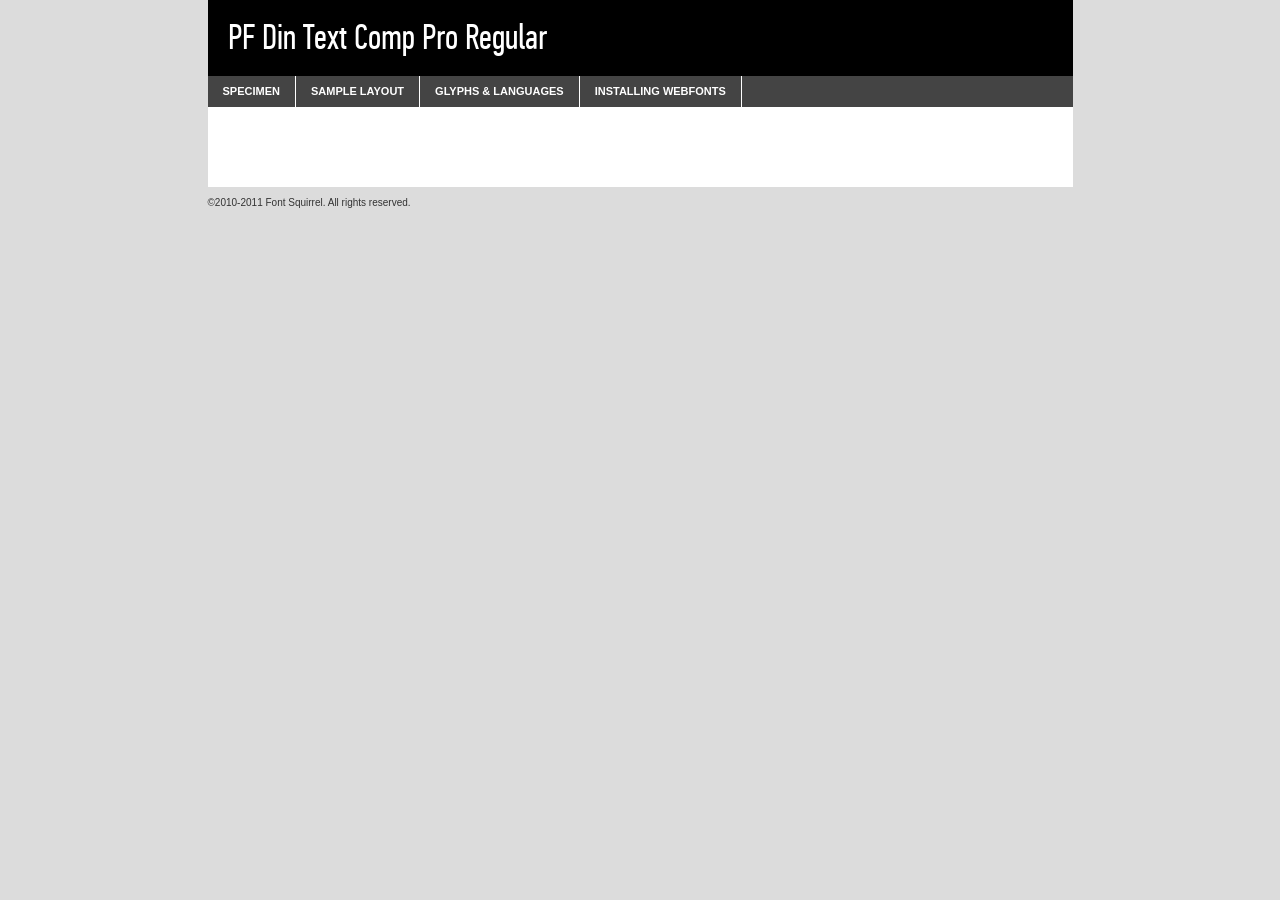
<file: webfontkit/pfdintextcomppro-regular-demo.html>
<!DOCTYPE html PUBLIC "-//W3C//DTD XHTML 1.0 Transitional//EN"
	"http://www.w3.org/TR/xhtml1/DTD/xhtml1-transitional.dtd">

<html xmlns="http://www.w3.org/1999/xhtml" xml:lang="en" lang="en">
<head>
	<meta http-equiv="Content-Type" content="text/html; charset=utf-8" />
	<script src="http://ajax.googleapis.com/ajax/libs/jquery/1.7.2/jquery.min.js" type="text/javascript" charset="utf-8"></script>
	<script src="specimen_files/easytabs.js" type="text/javascript" charset="utf-8"></script>
	<link rel="stylesheet" href="specimen_files/specimen_stylesheet.css" type="text/css" charset="utf-8" />
	<link rel="stylesheet" href="stylesheet.css" type="text/css" charset="utf-8" />

	<style type="text/css">
					body{
				font-family: 'pf_din_text_comp_proregular';
							}
		</style>

	<title>PF Din Text Comp Pro Regular Specimen</title>
	
	
	<script type="text/javascript" charset="utf-8">
		$(document).ready(function() {
			$('#container').easyTabs({defaultContent:1});
		});
	</script>
</head>

<body>
<div id="container">
	<div id="header">
		PF Din Text Comp Pro Regular	</div>
	<ul class="tabs">
		<li><a href="#specimen">Specimen</a></li>
		<li><a href="#layout">Sample Layout</a></li>
				<li><a href="#glyphs">Glyphs &amp; Languages</a></li>
		<li><a href="#installing">Installing Webfonts</a></li>
		
	</ul>
	
	<div id="main_content">

		
			<div id="specimen">
		
				<div class="section">
					<div class="grid12 firstcol">
						<div class="huge">AaBb</div>
					</div>
				</div>
		
				<div class="section">
					<div class="glyph_range">A&#x200B;B&#x200b;C&#x200b;D&#x200b;E&#x200b;F&#x200b;G&#x200b;H&#x200b;I&#x200b;J&#x200b;K&#x200b;L&#x200b;M&#x200b;N&#x200b;O&#x200b;P&#x200b;Q&#x200b;R&#x200b;S&#x200b;T&#x200b;U&#x200b;V&#x200b;W&#x200b;X&#x200b;Y&#x200b;Z&#x200b;a&#x200b;b&#x200b;c&#x200b;d&#x200b;e&#x200b;f&#x200b;g&#x200b;h&#x200b;i&#x200b;j&#x200b;k&#x200b;l&#x200b;m&#x200b;n&#x200b;o&#x200b;p&#x200b;q&#x200b;r&#x200b;s&#x200b;t&#x200b;u&#x200b;v&#x200b;w&#x200b;x&#x200b;y&#x200b;z&#x200b;1&#x200b;2&#x200b;3&#x200b;4&#x200b;5&#x200b;6&#x200b;7&#x200b;8&#x200b;9&#x200b;0&#x200b;&amp;&#x200b;.&#x200b;,&#x200b;?&#x200b;!&#x200b;&#64;&#x200b;(&#x200b;)&#x200b;#&#x200b;$&#x200b;%&#x200b;*&#x200b;+&#x200b;-&#x200b;=&#x200b;:&#x200b;;</div>
				</div>
				<div class="section">
					<div class="grid12 firstcol">
						<table class="sample_table">
							<tr><td>10</td><td class="size10">abcdefghijklmnopqrstuvwxyzABCDEFGHIJKLMNOPQRSTUVWXYZ0123456789abcdefghijklmnopqrstuvwxyzABCDEFGHIJKLMNOPQRSTUVWXYZ0123456789abcdefghijklmnopqrstuvwxyzABCDEFGHIJKLMNOPQRSTUVWXYZ</td></tr>
							<tr><td>11</td><td class="size11">abcdefghijklmnopqrstuvwxyzABCDEFGHIJKLMNOPQRSTUVWXYZ0123456789abcdefghijklmnopqrstuvwxyzABCDEFGHIJKLMNOPQRSTUVWXYZ0123456789abcdefghijklmnopqrstuvwxyzABCDEFGHIJKLMNOPQRSTUVWXYZ</td></tr>
							<tr><td>12</td><td class="size12">abcdefghijklmnopqrstuvwxyzABCDEFGHIJKLMNOPQRSTUVWXYZ0123456789abcdefghijklmnopqrstuvwxyzABCDEFGHIJKLMNOPQRSTUVWXYZ0123456789abcdefghijklmnopqrstuvwxyzABCDEFGHIJKLMNOPQRSTUVWXYZ</td></tr>
							<tr><td>13</td><td class="size13">abcdefghijklmnopqrstuvwxyzABCDEFGHIJKLMNOPQRSTUVWXYZ0123456789abcdefghijklmnopqrstuvwxyzABCDEFGHIJKLMNOPQRSTUVWXYZ0123456789abcdefghijklmnopqrstuvwxyzABCDEFGHIJKLMNOPQRSTUVWXYZ</td></tr>
							<tr><td>14</td><td class="size14">abcdefghijklmnopqrstuvwxyzABCDEFGHIJKLMNOPQRSTUVWXYZ0123456789abcdefghijklmnopqrstuvwxyzABCDEFGHIJKLMNOPQRSTUVWXYZ0123456789abcdefghijklmnopqrstuvwxyzABCDEFGHIJKLMNOPQRSTUVWXYZ</td></tr>
							<tr><td>16</td><td class="size16">abcdefghijklmnopqrstuvwxyzABCDEFGHIJKLMNOPQRSTUVWXYZ0123456789abcdefghijklmnopqrstuvwxyzABCDEFGHIJKLMNOPQRSTUVWXYZ</td></tr>
							<tr><td>18</td><td class="size18">abcdefghijklmnopqrstuvwxyzABCDEFGHIJKLMNOPQRSTUVWXYZ0123456789abcdefghijklmnopqrstuvwxyzABCDEFGHIJKLMNOPQRSTUVWXYZ</td></tr>
							<tr><td>20</td><td class="size20">abcdefghijklmnopqrstuvwxyzABCDEFGHIJKLMNOPQRSTUVWXYZ0123456789abcdefghijklmnopqrstuvwxyzABCDEFGHIJKLMNOPQRSTUVWXYZ</td></tr>
							<tr><td>24</td><td class="size24">abcdefghijklmnopqrstuvwxyzABCDEFGHIJKLMNOPQRSTUVWXYZ0123456789abcdefghijklmnopqrstuvwxyzABCDEFGHIJKLMNOPQRSTUVWXYZ</td></tr>
							<tr><td>30</td><td class="size30">abcdefghijklmnopqrstuvwxyzABCDEFGHIJKLMNOPQRSTUVWXYZ0123456789abcdefghijklmnopqrstuvwxyzABCDEFGHIJKLMNOPQRSTUVWXYZ</td></tr>
							<tr><td>36</td><td class="size36">abcdefghijklmnopqrstuvwxyzABCDEFGHIJKLMNOPQRSTUVWXYZ0123456789abcdefghijklmnopqrstuvwxyzABCDEFGHIJKLMNOPQRSTUVWXYZ</td></tr>
							<tr><td>48</td><td class="size48">abcdefghijklmnopqrstuvwxyzABCDEFGHIJKLMNOPQRSTUVWXYZ0123456789abcdefghijklmnopqrstuvwxyzABCDEFGHIJKLMNOPQRSTUVWXYZ</td></tr>
							<tr><td>60</td><td class="size60">abcdefghijklmnopqrstuvwxyzABCDEFGHIJKLMNOPQRSTUVWXYZ0123456789abcdefghijklmnopqrstuvwxyzABCDEFGHIJKLMNOPQRSTUVWXYZ</td></tr>
							<tr><td>72</td><td class="size72">abcdefghijklmnopqrstuvwxyzABCDEFGHIJKLMNOPQRSTUVWXYZ0123456789abcdefghijklmnopqrstuvwxyzABCDEFGHIJKLMNOPQRSTUVWXYZ</td></tr>
							<tr><td>90</td><td class="size90">abcdefghijklmnopqrstuvwxyzABCDEFGHIJKLMNOPQRSTUVWXYZ0123456789abcdefghijklmnopqrstuvwxyzABCDEFGHIJKLMNOPQRSTUVWXYZ</td></tr>
						</table>
				
					</div>
			
				</div>
		
		
		
								<div class="section" id="bodycomparison">


										<div id="xheight">
				<div class="fontbody">&#x25FC;&#x25FC;&#x25FC;&#x25FC;&#x25FC;&#x25FC;&#x25FC;&#x25FC;&#x25FC;&#x25FC;&#x25FC;&#x25FC;&#x25FC;&#x25FC;&#x25FC;&#x25FC;&#x25FC;&#x25FC;&#x25FC;&#x25FC;&#x25FC;&#x25FC;&#x25FC;&#x25FC;&#x25FC;&#x25FC;&#x25FC;&#x25FC;&#x25FC;&#x25FC;&#x25FC;&#x25FC;&#x25FC;&#x25FC;&#x25FC;&#x25FC;&#x25FC;&#x25FC;&#x25FC;&#x25FC;&#x25FC;&#x25FC;&#x25FC;&#x25FC;&#x25FC;&#x25FC;&#x25FC;&#x25FC;&#x25FC;&#x25FC;&#x25FC;&#x25FC;&#x25FC;&#x25FC;&#x25FC;&#x25FC;&#x25FC;&#x25FC;&#x25FC;&#x25FC;&#x25FC;&#x25FC;&#x25FC;&#x25FC;&#x25FC;&#x25FC;&#x25FC;&#x25FC;&#x25FC;&#x25FC;&#x25FC;&#x25FC;&#x25FC;&#x25FC;&#x25FC;&#x25FC;&#x25FC;&#x25FC;&#x25FC;&#x25FC;&#x25FC;&#x25FC;&#x25FC;&#x25FC;&#x25FC;&#x25FC;&#x25FC;&#x25FC;&#x25FC;&#x25FC;&#x25FC;&#x25FC;&#x25FC;&#x25FC;&#x25FC;&#x25FC;&#x25FC;&#x25FC;&#x25FC;body</div><div class="arialbody">body</div><div class="verdanabody">body</div><div class="georgiabody">body</div></div>
										<div class="fontbody" style="z-index:1">
											body<span>PF Din Text Comp Pro Regular</span>
										</div>
										<div class="arialbody" style="z-index:1">
											body<span>Arial</span>
										</div>
										<div class="verdanabody" style="z-index:1">
											body<span>Verdana</span>
										</div>
										<div class="georgiabody" style="z-index:1">
											body<span>Georgia</span>
										</div>



								</div>
		
		
				<div class="section psample psample_row1" id="">
					
					<div class="grid2 firstcol">
						<p class="size10"><span>10.</span>Aenean lacinia bibendum nulla sed consectetur. Fusce dapibus, tellus ac cursus commodo, tortor mauris condimentum nibh, ut fermentum massa justo sit amet risus. Nullam id dolor id nibh ultricies vehicula ut id elit. Cum sociis natoque penatibus et magnis dis parturient montes, nascetur ridiculus mus. Nulla vitae elit libero, a pharetra augue.</p>
			
					</div>
					<div class="grid3">
						<p class="size11"><span>11.</span>Aenean lacinia bibendum nulla sed consectetur. Fusce dapibus, tellus ac cursus commodo, tortor mauris condimentum nibh, ut fermentum massa justo sit amet risus. Nullam id dolor id nibh ultricies vehicula ut id elit. Cum sociis natoque penatibus et magnis dis parturient montes, nascetur ridiculus mus. Nulla vitae elit libero, a pharetra augue.</p>
			
					</div>
					<div class="grid3">
						<p class="size12"><span>12.</span>Aenean lacinia bibendum nulla sed consectetur. Fusce dapibus, tellus ac cursus commodo, tortor mauris condimentum nibh, ut fermentum massa justo sit amet risus. Nullam id dolor id nibh ultricies vehicula ut id elit. Cum sociis natoque penatibus et magnis dis parturient montes, nascetur ridiculus mus. Nulla vitae elit libero, a pharetra augue.</p>
			
					</div>
					<div class="grid4">
						<p class="size13"><span>13.</span>Aenean lacinia bibendum nulla sed consectetur. Fusce dapibus, tellus ac cursus commodo, tortor mauris condimentum nibh, ut fermentum massa justo sit amet risus. Nullam id dolor id nibh ultricies vehicula ut id elit. Cum sociis natoque penatibus et magnis dis parturient montes, nascetur ridiculus mus. Nulla vitae elit libero, a pharetra augue.</p>
			
					</div>
					<div class="white_blend"></div>
					
				</div>
				<div class="section psample psample_row2" id="">
					<div class="grid3 firstcol">
						<p class="size14"><span>14.</span>Aenean lacinia bibendum nulla sed consectetur. Fusce dapibus, tellus ac cursus commodo, tortor mauris condimentum nibh, ut fermentum massa justo sit amet risus. Nullam id dolor id nibh ultricies vehicula ut id elit. Cum sociis natoque penatibus et magnis dis parturient montes, nascetur ridiculus mus. Nulla vitae elit libero, a pharetra augue.</p>
			
					</div>
					<div class="grid4">
						<p class="size16"><span>16.</span>Aenean lacinia bibendum nulla sed consectetur. Fusce dapibus, tellus ac cursus commodo, tortor mauris condimentum nibh, ut fermentum massa justo sit amet risus. Nullam id dolor id nibh ultricies vehicula ut id elit. Cum sociis natoque penatibus et magnis dis parturient montes, nascetur ridiculus mus. Nulla vitae elit libero, a pharetra augue.</p>
			
					</div>
					<div class="grid5">
						<p class="size18"><span>18.</span>Aenean lacinia bibendum nulla sed consectetur. Fusce dapibus, tellus ac cursus commodo, tortor mauris condimentum nibh, ut fermentum massa justo sit amet risus. Nullam id dolor id nibh ultricies vehicula ut id elit. Cum sociis natoque penatibus et magnis dis parturient montes, nascetur ridiculus mus. Nulla vitae elit libero, a pharetra augue.</p>
			
					</div>

					<div class="white_blend"></div>

				</div>
				
				<div class="section psample psample_row3" id="">
					<div class="grid5 firstcol">
						<p class="size20"><span>20.</span>Aenean lacinia bibendum nulla sed consectetur. Fusce dapibus, tellus ac cursus commodo, tortor mauris condimentum nibh, ut fermentum massa justo sit amet risus. Nullam id dolor id nibh ultricies vehicula ut id elit. Cum sociis natoque penatibus et magnis dis parturient montes, nascetur ridiculus mus. Nulla vitae elit libero, a pharetra augue.</p>
					</div>
					<div class="grid7">
						<p class="size24"><span>24.</span>Aenean lacinia bibendum nulla sed consectetur. Fusce dapibus, tellus ac cursus commodo, tortor mauris condimentum nibh, ut fermentum massa justo sit amet risus. Nullam id dolor id nibh ultricies vehicula ut id elit. Cum sociis natoque penatibus et magnis dis parturient montes, nascetur ridiculus mus. Nulla vitae elit libero, a pharetra augue.</p>
					</div>
					
					<div class="white_blend"></div>
					
				</div>
				
				<div class="section psample psample_row4" id="">
					<div class="grid12 firstcol">
						<p class="size30"><span>30.</span>Aenean lacinia bibendum nulla sed consectetur. Fusce dapibus, tellus ac cursus commodo, tortor mauris condimentum nibh, ut fermentum massa justo sit amet risus. Nullam id dolor id nibh ultricies vehicula ut id elit. Cum sociis natoque penatibus et magnis dis parturient montes, nascetur ridiculus mus. Nulla vitae elit libero, a pharetra augue.</p>
					</div>
					<div class="white_blend"></div>
					
				</div>
				
				
				
				<div class="section psample psample_row1 fullreverse">
					<div class="grid2 firstcol">
						<p class="size10"><span>10.</span>Aenean lacinia bibendum nulla sed consectetur. Fusce dapibus, tellus ac cursus commodo, tortor mauris condimentum nibh, ut fermentum massa justo sit amet risus. Nullam id dolor id nibh ultricies vehicula ut id elit. Cum sociis natoque penatibus et magnis dis parturient montes, nascetur ridiculus mus. Nulla vitae elit libero, a pharetra augue.</p>
			
					</div>
					<div class="grid3">
						<p class="size11"><span>11.</span>Aenean lacinia bibendum nulla sed consectetur. Fusce dapibus, tellus ac cursus commodo, tortor mauris condimentum nibh, ut fermentum massa justo sit amet risus. Nullam id dolor id nibh ultricies vehicula ut id elit. Cum sociis natoque penatibus et magnis dis parturient montes, nascetur ridiculus mus. Nulla vitae elit libero, a pharetra augue.</p>
			
					</div>
					<div class="grid3">
						<p class="size12"><span>12.</span>Aenean lacinia bibendum nulla sed consectetur. Fusce dapibus, tellus ac cursus commodo, tortor mauris condimentum nibh, ut fermentum massa justo sit amet risus. Nullam id dolor id nibh ultricies vehicula ut id elit. Cum sociis natoque penatibus et magnis dis parturient montes, nascetur ridiculus mus. Nulla vitae elit libero, a pharetra augue.</p>
			
					</div>
					<div class="grid4">
						<p class="size13"><span>13.</span>Aenean lacinia bibendum nulla sed consectetur. Fusce dapibus, tellus ac cursus commodo, tortor mauris condimentum nibh, ut fermentum massa justo sit amet risus. Nullam id dolor id nibh ultricies vehicula ut id elit. Cum sociis natoque penatibus et magnis dis parturient montes, nascetur ridiculus mus. Nulla vitae elit libero, a pharetra augue.</p>
			
					</div>
					<div class="black_blend"></div>
					
				</div>
				
				<div class="section psample psample_row2 fullreverse">
					<div class="grid3 firstcol">
						<p class="size14"><span>14.</span>Aenean lacinia bibendum nulla sed consectetur. Fusce dapibus, tellus ac cursus commodo, tortor mauris condimentum nibh, ut fermentum massa justo sit amet risus. Nullam id dolor id nibh ultricies vehicula ut id elit. Cum sociis natoque penatibus et magnis dis parturient montes, nascetur ridiculus mus. Nulla vitae elit libero, a pharetra augue.</p>
			
					</div>
					<div class="grid4">
						<p class="size16"><span>16.</span>Aenean lacinia bibendum nulla sed consectetur. Fusce dapibus, tellus ac cursus commodo, tortor mauris condimentum nibh, ut fermentum massa justo sit amet risus. Nullam id dolor id nibh ultricies vehicula ut id elit. Cum sociis natoque penatibus et magnis dis parturient montes, nascetur ridiculus mus. Nulla vitae elit libero, a pharetra augue.</p>
			
					</div>
					<div class="grid5">
						<p class="size18"><span>18.</span>Aenean lacinia bibendum nulla sed consectetur. Fusce dapibus, tellus ac cursus commodo, tortor mauris condimentum nibh, ut fermentum massa justo sit amet risus. Nullam id dolor id nibh ultricies vehicula ut id elit. Cum sociis natoque penatibus et magnis dis parturient montes, nascetur ridiculus mus. Nulla vitae elit libero, a pharetra augue.</p>
			
					</div>
					<div class="black_blend"></div>

				</div>
				
				<div class="section psample fullreverse psample_row3" id="">
					<div class="grid5 firstcol">
						<p class="size20"><span>20.</span>Aenean lacinia bibendum nulla sed consectetur. Fusce dapibus, tellus ac cursus commodo, tortor mauris condimentum nibh, ut fermentum massa justo sit amet risus. Nullam id dolor id nibh ultricies vehicula ut id elit. Cum sociis natoque penatibus et magnis dis parturient montes, nascetur ridiculus mus. Nulla vitae elit libero, a pharetra augue.</p>
					</div>
					<div class="grid7">
						<p class="size24"><span>24.</span>Aenean lacinia bibendum nulla sed consectetur. Fusce dapibus, tellus ac cursus commodo, tortor mauris condimentum nibh, ut fermentum massa justo sit amet risus. Nullam id dolor id nibh ultricies vehicula ut id elit. Cum sociis natoque penatibus et magnis dis parturient montes, nascetur ridiculus mus. Nulla vitae elit libero, a pharetra augue.</p>
					</div>
					
					<div class="black_blend"></div>
					
				</div>
				
				<div class="section psample fullreverse psample_row4" id="" style="border-bottom: 20px #000 solid;">
					<div class="grid12 firstcol">
						<p class="size30"><span>30.</span>Aenean lacinia bibendum nulla sed consectetur. Fusce dapibus, tellus ac cursus commodo, tortor mauris condimentum nibh, ut fermentum massa justo sit amet risus. Nullam id dolor id nibh ultricies vehicula ut id elit. Cum sociis natoque penatibus et magnis dis parturient montes, nascetur ridiculus mus. Nulla vitae elit libero, a pharetra augue.</p>
					</div>
					<div class="black_blend"></div>
					
				</div>
				
				
				
				
			</div>
			
			<div id="layout">
				
				<div class="section">
					
					<div class="grid12 firstcol">
						<h1>Lorem Ipsum Dolor</h1>
						<h2>Etiam porta sem malesuada magna mollis euismod</h2>
						
						<p class="byline">By <a href="#link">Aenean Lacinia</a></p>
					</div>
				</div>
				<div class="section">
					<div class="grid8 firstcol">
						<p class="large">Donec sed odio dui. Morbi leo risus, porta ac consectetur ac, vestibulum at eros. Fusce dapibus, tellus ac cursus commodo, tortor mauris condimentum nibh, ut fermentum massa justo sit amet risus. </p>

						
						<h3>Pellentesque ornare sem</h3>

						<p>Maecenas sed diam eget risus varius blandit sit amet non magna. Maecenas faucibus mollis interdum. Donec ullamcorper nulla non metus auctor fringilla. Nullam id dolor id nibh ultricies vehicula ut id elit. Nullam id dolor id nibh ultricies vehicula ut id elit. </p>

						<p>Aenean eu leo quam. Pellentesque ornare sem lacinia quam venenatis vestibulum. Lorem ipsum dolor sit amet, consectetur adipiscing elit. Cum sociis natoque penatibus et magnis dis parturient montes, nascetur ridiculus mus. </p>

						<p>Nulla vitae elit libero, a pharetra augue. Praesent commodo cursus magna, vel scelerisque nisl consectetur et. Aenean lacinia bibendum nulla sed consectetur. </p>

						<p>Nullam quis risus eget urna mollis ornare vel eu leo. Nullam quis risus eget urna mollis ornare vel eu leo. Maecenas sed diam eget risus varius blandit sit amet non magna. Donec ullamcorper nulla non metus auctor fringilla. </p>

						<h3>Cras mattis consectetur</h3>

						<p>Aenean eu leo quam. Pellentesque ornare sem lacinia quam venenatis vestibulum. Aenean lacinia bibendum nulla sed consectetur. Integer posuere erat a ante venenatis dapibus posuere velit aliquet. Cras mattis consectetur purus sit amet fermentum. </p>

						<p>Nullam id dolor id nibh ultricies vehicula ut id elit. Nullam quis risus eget urna mollis ornare vel eu leo. Cras mattis consectetur purus sit amet fermentum.</p>
					</div>
					
					<div class="grid4 sidebar">
						
						<div class="box reverse">
							<p class="last">Nullam quis risus eget urna mollis ornare vel eu leo. Donec ullamcorper nulla non metus auctor fringilla. Cras mattis consectetur purus sit amet fermentum. Sed posuere consectetur est at lobortis. Lorem ipsum dolor sit amet, consectetur adipiscing elit. </p>
						</div>
						
						<p class="caption">Maecenas sed diam eget risus varius.</p>

						<p>Vestibulum id ligula porta felis euismod semper. Integer posuere erat a ante venenatis dapibus posuere velit aliquet. Vestibulum id ligula porta felis euismod semper. Sed posuere consectetur est at lobortis. Maecenas sed diam eget risus varius blandit sit amet non magna. Fusce dapibus, tellus ac cursus commodo, tortor mauris condimentum nibh, ut fermentum massa justo sit amet risus. </p>

					

						<p>Duis mollis, est non commodo luctus, nisi erat porttitor ligula, eget lacinia odio sem nec elit. Aenean lacinia bibendum nulla sed consectetur. Vivamus sagittis lacus vel augue laoreet rutrum faucibus dolor auctor. Aenean lacinia bibendum nulla sed consectetur. Nullam quis risus eget urna mollis ornare vel eu leo. </p>

						<p>Praesent commodo cursus magna, vel scelerisque nisl consectetur et. Donec ullamcorper nulla non metus auctor fringilla. Maecenas faucibus mollis interdum. Fusce dapibus, tellus ac cursus commodo, tortor mauris condimentum nibh, ut fermentum massa justo sit amet risus. </p>

					</div>
				</div>
				
			</div>


			



		<div id="glyphs">
			<div class="section">
				<div class="grid12 firstcol">
			
				<h1>Language Support</h1>
				<p>The subset of PF Din Text Comp Pro Regular in this kit supports the following languages:<br />
			
					Albanian, Basque, Breton, Chamorro, Danish, Dutch, English, Faroese, Finnish, French, Frisian, Galician, German, Icelandic, Italian, Malagasy, Norwegian, Portuguese, Spanish, Swedish				</p>
				<h1>Glyph Chart</h1>
				<p>The subset of PF Din Text Comp Pro Regular in this kit includes all the glyphs listed below. Unicode entities are included above each glyph to help you insert individual characters into your layout.</p>
				<div id="glyph_chart">
			
																				 <div><p>&amp;#32;</p>&#32;</div>
																				 <div><p>&amp;#33;</p>&#33;</div>
																				 <div><p>&amp;#34;</p>&#34;</div>
																				 <div><p>&amp;#35;</p>&#35;</div>
																				 <div><p>&amp;#36;</p>&#36;</div>
																				 <div><p>&amp;#37;</p>&#37;</div>
																				 <div><p>&amp;#38;</p>&#38;</div>
																				 <div><p>&amp;#39;</p>&#39;</div>
																				 <div><p>&amp;#40;</p>&#40;</div>
																				 <div><p>&amp;#41;</p>&#41;</div>
																				 <div><p>&amp;#42;</p>&#42;</div>
																				 <div><p>&amp;#43;</p>&#43;</div>
																				 <div><p>&amp;#44;</p>&#44;</div>
																				 <div><p>&amp;#45;</p>&#45;</div>
																				 <div><p>&amp;#46;</p>&#46;</div>
																				 <div><p>&amp;#47;</p>&#47;</div>
																				 <div><p>&amp;#48;</p>&#48;</div>
																				 <div><p>&amp;#49;</p>&#49;</div>
																				 <div><p>&amp;#50;</p>&#50;</div>
																				 <div><p>&amp;#51;</p>&#51;</div>
																				 <div><p>&amp;#52;</p>&#52;</div>
																				 <div><p>&amp;#53;</p>&#53;</div>
																				 <div><p>&amp;#54;</p>&#54;</div>
																				 <div><p>&amp;#55;</p>&#55;</div>
																				 <div><p>&amp;#56;</p>&#56;</div>
																				 <div><p>&amp;#57;</p>&#57;</div>
																				 <div><p>&amp;#58;</p>&#58;</div>
																				 <div><p>&amp;#59;</p>&#59;</div>
																				 <div><p>&amp;#60;</p>&#60;</div>
																				 <div><p>&amp;#61;</p>&#61;</div>
																				 <div><p>&amp;#62;</p>&#62;</div>
																				 <div><p>&amp;#63;</p>&#63;</div>
																				 <div><p>&amp;#64;</p>&#64;</div>
																				 <div><p>&amp;#65;</p>&#65;</div>
																				 <div><p>&amp;#66;</p>&#66;</div>
																				 <div><p>&amp;#67;</p>&#67;</div>
																				 <div><p>&amp;#68;</p>&#68;</div>
																				 <div><p>&amp;#69;</p>&#69;</div>
																				 <div><p>&amp;#70;</p>&#70;</div>
																				 <div><p>&amp;#71;</p>&#71;</div>
																				 <div><p>&amp;#72;</p>&#72;</div>
																				 <div><p>&amp;#73;</p>&#73;</div>
																				 <div><p>&amp;#74;</p>&#74;</div>
																				 <div><p>&amp;#75;</p>&#75;</div>
																				 <div><p>&amp;#76;</p>&#76;</div>
																				 <div><p>&amp;#77;</p>&#77;</div>
																				 <div><p>&amp;#78;</p>&#78;</div>
																				 <div><p>&amp;#79;</p>&#79;</div>
																				 <div><p>&amp;#80;</p>&#80;</div>
																				 <div><p>&amp;#81;</p>&#81;</div>
																				 <div><p>&amp;#82;</p>&#82;</div>
																				 <div><p>&amp;#83;</p>&#83;</div>
																				 <div><p>&amp;#84;</p>&#84;</div>
																				 <div><p>&amp;#85;</p>&#85;</div>
																				 <div><p>&amp;#86;</p>&#86;</div>
																				 <div><p>&amp;#87;</p>&#87;</div>
																				 <div><p>&amp;#88;</p>&#88;</div>
																				 <div><p>&amp;#89;</p>&#89;</div>
																				 <div><p>&amp;#90;</p>&#90;</div>
																				 <div><p>&amp;#91;</p>&#91;</div>
																				 <div><p>&amp;#92;</p>&#92;</div>
																				 <div><p>&amp;#93;</p>&#93;</div>
																				 <div><p>&amp;#94;</p>&#94;</div>
																				 <div><p>&amp;#95;</p>&#95;</div>
																				 <div><p>&amp;#96;</p>&#96;</div>
																				 <div><p>&amp;#97;</p>&#97;</div>
																				 <div><p>&amp;#98;</p>&#98;</div>
																				 <div><p>&amp;#99;</p>&#99;</div>
																				 <div><p>&amp;#100;</p>&#100;</div>
																				 <div><p>&amp;#101;</p>&#101;</div>
																				 <div><p>&amp;#102;</p>&#102;</div>
																				 <div><p>&amp;#103;</p>&#103;</div>
																				 <div><p>&amp;#104;</p>&#104;</div>
																				 <div><p>&amp;#105;</p>&#105;</div>
																				 <div><p>&amp;#106;</p>&#106;</div>
																				 <div><p>&amp;#107;</p>&#107;</div>
																				 <div><p>&amp;#108;</p>&#108;</div>
																				 <div><p>&amp;#109;</p>&#109;</div>
																				 <div><p>&amp;#110;</p>&#110;</div>
																				 <div><p>&amp;#111;</p>&#111;</div>
																				 <div><p>&amp;#112;</p>&#112;</div>
																				 <div><p>&amp;#113;</p>&#113;</div>
																				 <div><p>&amp;#114;</p>&#114;</div>
																				 <div><p>&amp;#115;</p>&#115;</div>
																				 <div><p>&amp;#116;</p>&#116;</div>
																				 <div><p>&amp;#117;</p>&#117;</div>
																				 <div><p>&amp;#118;</p>&#118;</div>
																				 <div><p>&amp;#119;</p>&#119;</div>
																				 <div><p>&amp;#120;</p>&#120;</div>
																				 <div><p>&amp;#121;</p>&#121;</div>
																				 <div><p>&amp;#122;</p>&#122;</div>
																				 <div><p>&amp;#123;</p>&#123;</div>
																				 <div><p>&amp;#124;</p>&#124;</div>
																				 <div><p>&amp;#125;</p>&#125;</div>
																				 <div><p>&amp;#126;</p>&#126;</div>
																				 <div><p>&amp;#160;</p>&#160;</div>
																				 <div><p>&amp;#161;</p>&#161;</div>
																				 <div><p>&amp;#162;</p>&#162;</div>
																				 <div><p>&amp;#163;</p>&#163;</div>
																				 <div><p>&amp;#164;</p>&#164;</div>
																				 <div><p>&amp;#165;</p>&#165;</div>
																				 <div><p>&amp;#166;</p>&#166;</div>
																				 <div><p>&amp;#167;</p>&#167;</div>
																				 <div><p>&amp;#168;</p>&#168;</div>
																				 <div><p>&amp;#169;</p>&#169;</div>
																				 <div><p>&amp;#170;</p>&#170;</div>
																				 <div><p>&amp;#171;</p>&#171;</div>
																				 <div><p>&amp;#172;</p>&#172;</div>
																				 <div><p>&amp;#173;</p>&#173;</div>
																				 <div><p>&amp;#174;</p>&#174;</div>
																				 <div><p>&amp;#175;</p>&#175;</div>
																				 <div><p>&amp;#176;</p>&#176;</div>
																				 <div><p>&amp;#177;</p>&#177;</div>
																				 <div><p>&amp;#178;</p>&#178;</div>
																				 <div><p>&amp;#179;</p>&#179;</div>
																				 <div><p>&amp;#180;</p>&#180;</div>
																				 <div><p>&amp;#181;</p>&#181;</div>
																				 <div><p>&amp;#182;</p>&#182;</div>
																				 <div><p>&amp;#183;</p>&#183;</div>
																				 <div><p>&amp;#184;</p>&#184;</div>
																				 <div><p>&amp;#185;</p>&#185;</div>
																				 <div><p>&amp;#186;</p>&#186;</div>
																				 <div><p>&amp;#187;</p>&#187;</div>
																				 <div><p>&amp;#188;</p>&#188;</div>
																				 <div><p>&amp;#189;</p>&#189;</div>
																				 <div><p>&amp;#190;</p>&#190;</div>
																				 <div><p>&amp;#191;</p>&#191;</div>
																				 <div><p>&amp;#192;</p>&#192;</div>
																				 <div><p>&amp;#193;</p>&#193;</div>
																				 <div><p>&amp;#194;</p>&#194;</div>
																				 <div><p>&amp;#195;</p>&#195;</div>
																				 <div><p>&amp;#196;</p>&#196;</div>
																				 <div><p>&amp;#197;</p>&#197;</div>
																				 <div><p>&amp;#198;</p>&#198;</div>
																				 <div><p>&amp;#199;</p>&#199;</div>
																				 <div><p>&amp;#200;</p>&#200;</div>
																				 <div><p>&amp;#201;</p>&#201;</div>
																				 <div><p>&amp;#202;</p>&#202;</div>
																				 <div><p>&amp;#203;</p>&#203;</div>
																				 <div><p>&amp;#204;</p>&#204;</div>
																				 <div><p>&amp;#205;</p>&#205;</div>
																				 <div><p>&amp;#206;</p>&#206;</div>
																				 <div><p>&amp;#207;</p>&#207;</div>
																				 <div><p>&amp;#208;</p>&#208;</div>
																				 <div><p>&amp;#209;</p>&#209;</div>
																				 <div><p>&amp;#210;</p>&#210;</div>
																				 <div><p>&amp;#211;</p>&#211;</div>
																				 <div><p>&amp;#212;</p>&#212;</div>
																				 <div><p>&amp;#213;</p>&#213;</div>
																				 <div><p>&amp;#214;</p>&#214;</div>
																				 <div><p>&amp;#215;</p>&#215;</div>
																				 <div><p>&amp;#216;</p>&#216;</div>
																				 <div><p>&amp;#217;</p>&#217;</div>
																				 <div><p>&amp;#218;</p>&#218;</div>
																				 <div><p>&amp;#219;</p>&#219;</div>
																				 <div><p>&amp;#220;</p>&#220;</div>
																				 <div><p>&amp;#221;</p>&#221;</div>
																				 <div><p>&amp;#222;</p>&#222;</div>
																				 <div><p>&amp;#223;</p>&#223;</div>
																				 <div><p>&amp;#224;</p>&#224;</div>
																				 <div><p>&amp;#225;</p>&#225;</div>
																				 <div><p>&amp;#226;</p>&#226;</div>
																				 <div><p>&amp;#227;</p>&#227;</div>
																				 <div><p>&amp;#228;</p>&#228;</div>
																				 <div><p>&amp;#229;</p>&#229;</div>
																				 <div><p>&amp;#230;</p>&#230;</div>
																				 <div><p>&amp;#231;</p>&#231;</div>
																				 <div><p>&amp;#232;</p>&#232;</div>
																				 <div><p>&amp;#233;</p>&#233;</div>
																				 <div><p>&amp;#234;</p>&#234;</div>
																				 <div><p>&amp;#235;</p>&#235;</div>
																				 <div><p>&amp;#236;</p>&#236;</div>
																				 <div><p>&amp;#237;</p>&#237;</div>
																				 <div><p>&amp;#238;</p>&#238;</div>
																				 <div><p>&amp;#239;</p>&#239;</div>
																				 <div><p>&amp;#240;</p>&#240;</div>
																				 <div><p>&amp;#241;</p>&#241;</div>
																				 <div><p>&amp;#242;</p>&#242;</div>
																				 <div><p>&amp;#243;</p>&#243;</div>
																				 <div><p>&amp;#244;</p>&#244;</div>
																				 <div><p>&amp;#245;</p>&#245;</div>
																				 <div><p>&amp;#246;</p>&#246;</div>
																				 <div><p>&amp;#247;</p>&#247;</div>
																				 <div><p>&amp;#248;</p>&#248;</div>
																				 <div><p>&amp;#249;</p>&#249;</div>
																				 <div><p>&amp;#250;</p>&#250;</div>
																				 <div><p>&amp;#251;</p>&#251;</div>
																				 <div><p>&amp;#252;</p>&#252;</div>
																				 <div><p>&amp;#253;</p>&#253;</div>
																				 <div><p>&amp;#254;</p>&#254;</div>
																				 <div><p>&amp;#255;</p>&#255;</div>
																				 <div><p>&amp;#338;</p>&#338;</div>
																				 <div><p>&amp;#339;</p>&#339;</div>
																				 <div><p>&amp;#376;</p>&#376;</div>
																				 <div><p>&amp;#710;</p>&#710;</div>
																				 <div><p>&amp;#732;</p>&#732;</div>
																				 <div><p>&amp;#8192;</p>&#8192;</div>
																				 <div><p>&amp;#8193;</p>&#8193;</div>
																				 <div><p>&amp;#8194;</p>&#8194;</div>
																				 <div><p>&amp;#8195;</p>&#8195;</div>
																				 <div><p>&amp;#8196;</p>&#8196;</div>
																				 <div><p>&amp;#8197;</p>&#8197;</div>
																				 <div><p>&amp;#8198;</p>&#8198;</div>
																				 <div><p>&amp;#8199;</p>&#8199;</div>
																				 <div><p>&amp;#8200;</p>&#8200;</div>
																				 <div><p>&amp;#8201;</p>&#8201;</div>
																				 <div><p>&amp;#8202;</p>&#8202;</div>
																				 <div><p>&amp;#8208;</p>&#8208;</div>
																				 <div><p>&amp;#8209;</p>&#8209;</div>
																				 <div><p>&amp;#8210;</p>&#8210;</div>
																				 <div><p>&amp;#8211;</p>&#8211;</div>
																				 <div><p>&amp;#8212;</p>&#8212;</div>
																				 <div><p>&amp;#8216;</p>&#8216;</div>
																				 <div><p>&amp;#8217;</p>&#8217;</div>
																				 <div><p>&amp;#8218;</p>&#8218;</div>
																				 <div><p>&amp;#8220;</p>&#8220;</div>
																				 <div><p>&amp;#8221;</p>&#8221;</div>
																				 <div><p>&amp;#8222;</p>&#8222;</div>
																				 <div><p>&amp;#8226;</p>&#8226;</div>
																				 <div><p>&amp;#8230;</p>&#8230;</div>
																				 <div><p>&amp;#8239;</p>&#8239;</div>
																				 <div><p>&amp;#8249;</p>&#8249;</div>
																				 <div><p>&amp;#8250;</p>&#8250;</div>
																				 <div><p>&amp;#8287;</p>&#8287;</div>
																				 <div><p>&amp;#8364;</p>&#8364;</div>
																				 <div><p>&amp;#8482;</p>&#8482;</div>
																				 <div><p>&amp;#9724;</p>&#9724;</div>
																				 <div><p>&amp;#64257;</p>&#64257;</div>
																				 <div><p>&amp;#64258;</p>&#64258;</div>
																				 <div><p>&amp;#64259;</p>&#64259;</div>
																				 <div><p>&amp;#64260;</p>&#64260;</div>
																																																</div>	
				</div>
		
		
			</div>
		</div>
		
		
		<div id="specs">
			
		</div>
	
		<div id="installing">
			<div class="section">
				<div class="grid7 firstcol">
					<h1>Installing Webfonts</h1>
					
					<p>Webfonts are supported by all major browser platforms but not all in the same way. There are currently four different font formats that must be included in order to target all browsers. This includes TTF, WOFF, EOT and SVG.</p>
					
					<h2>1. Upload your webfonts</h2>
					<p>You must upload your webfont kit to your website. They should be in or near the same directory as your CSS files.</p>
					
					<h2>2. Include the webfont stylesheet</h2>
					<p>A special CSS @font-face declaration helps the various browsers select the appropriate font it needs without causing you a bunch of headaches. Learn more about this syntax by reading the <a href="http://www.fontspring.com/blog/further-hardening-of-the-bulletproof-syntax">Fontspring blog post</a> about it. The code for it is as follows:</p>


<code>
@font-face{ 
	font-family: 'MyWebFont';
	src: url('WebFont.eot');
	src: url('WebFont.eot?#iefix') format('embedded-opentype'),
	     url('WebFont.woff') format('woff'),
	     url('WebFont.ttf') format('truetype'),
	     url('WebFont.svg#webfont') format('svg');
}
</code>

	<p>We've already gone ahead and generated the code for you. All you have to do is link to the stylesheet in your HTML, like this:</p>
	<code>&lt;link rel=&quot;stylesheet&quot; href=&quot;stylesheet.css&quot; type=&quot;text/css&quot; charset=&quot;utf-8&quot; /&gt;</code>

					<h2>3. Modify your own stylesheet</h2>
					<p>To take advantage of your new fonts, you must tell your stylesheet to use them. Look at the original @font-face declaration above and find the property called "font-family." The name linked there will be what you use to reference the font. Prepend that webfont name to the font stack in the "font-family" property, inside the selector you want to change. For example:</p>
<code>p { font-family: 'WebFont', Arial, sans-serif; }</code>

<h2>4. Test</h2>
<p>Getting webfonts to work cross-browser <em>can</em> be tricky. Use the information in the sidebar to help you if you find that fonts aren't loading in a particular browser.</p>
				</div>
				
				<div class="grid5 sidebar">
					<div class="box">
						<h2>Troubleshooting<br />Font-Face Problems</h2>
						<p>Having trouble getting your webfonts to load in your new website? Here are some tips to sort out what might be the problem.</p>

						<h3>Fonts not showing in any browser</h3>

						<p>This sounds like you need to work on the plumbing. You either did not upload the fonts to the correct directory, or you did not link the fonts properly in the CSS. If you've confirmed that all this is correct and you still have a problem, take a look at your .htaccess file and see if requests are getting intercepted.</p>

						<h3>Fonts not loading in iPhone or iPad</h3>

						<p>The most common problem here is that you are serving the fonts from an IIS server. IIS refuses to serve files that have unknown MIME types. If that is the case, you must set the MIME type for SVG to "image/svg+xml" in the server settings. Follow these instructions from Microsoft if you need help.</p>

						<h3>Fonts not loading in Firefox</h3>

						<p>The primary reason for this failure? You are still using a version Firefox older than 3.5. So upgrade already! If that isn't it, then you are very likely serving fonts from a different domain. Firefox requires that all font assets be served from the same domain. Lastly it is possible that you need to add WOFF to your list of MIME types (if you are serving via IIS.)</p>

						<h3>Fonts not loading in IE</h3>

						<p>Are you looking at Internet Explorer on an actual Windows machine or are you cheating by using a service like Adobe BrowserLab? Many of these screenshot services do not render @font-face for IE. Best to test it on a real machine.</p>

						<h3>Fonts not loading in IE9</h3>

						<p>IE9, like Firefox, requires that fonts be served from the same domain as the website. Make sure that is the case.</p>
					</div>
				</div>
			</div>
			
		</div>
	
	</div>
	<div id="footer">
		<p>&copy;2010-2011 Font Squirrel. All rights reserved.</p>
	</div>
</div>
</body>
</html>
</file>
<file: webfontkit/specimen_files/specimen_stylesheet.css>
@import url('grid_12-825-55-15.css');

/*  
	CSS Reset by Eric Meyer - Released under Public Domain
    http://meyerweb.com/eric/tools/css/reset/
*/
html, body, div, span, applet, object, iframe,
h1, h2, h3, h4, h5, h6, p, blockquote, pre,
a, abbr, acronym, address, big, cite, code,
del, dfn, em, font, img, ins, kbd, q, s, samp,
small, strike, strong, sub, sup, tt, var,
b, u, i, center, dl, dt, dd, ol, ul, li,
fieldset, form, label, legend, table, 
caption, tbody, tfoot, thead, tr, th, td 
                  {margin: 0;padding: 0;border: 0;outline: 0;
                  font-size: 100%;vertical-align: baseline;
                  background: transparent;}
body              {line-height: 1;}
ol, ul            {list-style: none;}
blockquote, q     {quotes: none;}
blockquote:before, blockquote:after,
q:before, q:after {content: '';	content: none;}
:focus            {outline: 0;}
ins               {text-decoration: none;}
del               {text-decoration: line-through;}
table             {border-collapse: collapse;border-spacing: 0;}




body {
	color: #000;
	background-color: #dcdcdc;
}

a {
	text-decoration: none;
	color: #1883ba;
}

h1{
	font-size: 32px;
	font-weight: normal;
	font-style: normal;
	margin-bottom: 18px;
}

h2{
	font-size: 18px;
}

#container {
	width: 865px;
	margin: 0px auto;
}


#header {
	padding: 20px;
	font-size: 36px;
	background-color: #000;
	color: #fff;
}

#header span {
	color: #666;
}
#main_content {
	background-color: #fff;
	padding: 60px 20px 20px;
}


#footer p {
	margin: 0;
	padding-top: 10px;
	padding-bottom: 50px;
	color: #333;
	font: 10px Arial, sans-serif;
}

.tabs {
	width: 100%;
	height: 31px;
	background-color: #444;
}
.tabs li {
	float:  left;
	margin: 0;
	overflow: hidden;
	background-color: #444;
}
.tabs li a {
	display: block;
	color: #fff;
	text-decoration: none;
	font: bold 11px/11px 'Arial';
	text-transform: uppercase;
	padding: 10px 15px;
	border-right: 1px solid #fff;
}

.tabs li a:hover {
		background-color: #00b3ff;

}

.tabs li.active a {
	color:  #000;
	background-color: #fff;
}



div.huge {
	
	font-size: 300px;
	line-height: 1em;
	padding: 0;
	letter-spacing: -.02em;
	overflow: hidden;
}
div.glyph_range {
	font-size: 72px;
	line-height: 1.1em;
}

.size10{ font-size: 10px; }
.size11{ font-size: 11px; }
.size12{ font-size: 12px; }
.size13{ font-size: 13px; }
.size14{ font-size: 14px; }
.size16{ font-size: 16px; }
.size18{ font-size: 18px; }
.size20{ font-size: 20px; }
.size24{ font-size: 24px; }
.size30{ font-size: 30px; }
.size36{ font-size: 36px; }
.size48{ font-size: 48px; }
.size60{ font-size: 60px; }
.size72{ font-size: 72px; }
.size90{ font-size: 90px; }


.psample_row1 {	height: 120px;}
.psample_row1 {	height: 120px;}
.psample_row2 {	height: 160px;}
.psample_row3 {	height: 160px;}
.psample_row4 {	height: 160px;}

.psample {
	overflow: hidden;
	position: relative;
}
.psample p {
	line-height: 1.3em;
	display: block;
	overflow: hidden;
	margin: 0;
}

.psample span {
	margin-right: .5em;
}

.white_blend {
	width: 100%;
	height: 61px;
	background-image: url([data-uri]);
	position: absolute;
	bottom: 0;
}
.black_blend {
	width: 100%;
	height: 61px;
	background-image: url([data-uri]);
	position: absolute;
	bottom: 0;
}
.fullreverse {
	background:  #000 !important;
	color:  #fff !important;
	margin-left: -20px;
	padding-left: 20px;
	margin-right: -20px;
	padding-right: 20px;
	padding: 20px;
	margin-bottom:0;
}


.sample_table td {
	padding-top: 3px;
	padding-bottom:5px;
	padding-left: 5px;
	vertical-align: middle;
	line-height: 1.2em;
}

.sample_table td:first-child {
	background-color: #eee;
	text-align: right;
	padding-right: 5px;
	padding-left: 0;
	padding: 5px;
	font: 11px/12px "Courier New", Courier, mono;
}

code {
	white-space: pre;
	background-color: #eee;
	display: block;
	padding: 10px;
	margin-bottom: 18px;
	overflow: auto;
}


.bottom,.last 	{margin-bottom:0 !important; padding-bottom:0 !important;}

.box  { 
  padding: 18px; 
  margin-bottom: 18px; 
  background: #eee; 
}

.reverse,.reversed { background:  #000 !important;color:  #fff !important; border: none !important;}

#bodycomparison {
	position: relative;
	overflow: hidden;
	font-size: 72px;
	height: 90px;
	white-space: nowrap;
}

#bodycomparison div{
	font-size: 72px;
	line-height: 90px;
	display: inline;
	margin: 0 15px 0 0;
	padding: 0;
}

#bodycomparison div span{
	font: 10px Arial;
	position: absolute;
	left: 0;
}
#xheight {
	float: none;
	position: absolute;
	color: #d9f3ff;
	font-size: 72px;
	line-height: 90px;
}

.fontbody {
 position: relative;
}
.arialbody{
	font-family: Arial;
	position: relative;
}
.verdanabody{
	font-family: Verdana;
	position: relative;
}
.georgiabody{
	font-family: Georgia;
	position: relative;
}

/* @group Layout page
 */

#layout h1 {
	font-size: 36px;
	line-height: 42px;
	font-weight: normal;
	font-style: normal;
}

#layout h2 {
	font-size: 24px;
	line-height: 23px;
	font-weight: normal;
	font-style: normal;
}

#layout h3 {
	font-size: 22px;
	line-height: 1.4em;
	margin-top: 1em;
	font-weight: normal;
	font-style: normal;
}


#layout p.byline {
	font-size: 12px;
	margin-top: 18px;
	line-height: 12px;
	margin-bottom: 0;
}
#layout p {
	font-size: 14px;
	line-height: 21px;
	margin-bottom: .5em;
}

#layout p.large{
	font-size: 18px;
	line-height: 26px;
}

#layout .sidebar p{
	font-size: 12px;
	line-height: 1.4em;
}

#layout p.caption {
	font-size: 10px;
	margin-top: -16px;
	margin-bottom: 18px;
}

/* @end */

/* @group Glyphs */

#glyph_chart div{
	background-color: #d9f3ff;
	color: black;
	float: left;
	font-size: 36px;
	height: 1.2em;
	line-height: 1.2em;
	margin-bottom: 1px;
	margin-right: 1px;
	text-align: center;
	width: 1.2em;
	position: relative;
	padding: .6em .2em .2em;
}

#glyph_chart div p {
	position: absolute;
	left: 0;
	top: 0;
	display: block;
	text-align: center;
	font: bold 9px Arial, sans-serif;
	background-color: #3a768f;
	width: 100%;
	color: #fff;
	padding: 2px 0;
}


#glyphs h1 {
	font-family: Arial, sans-serif;
}
/* @end */

/* @group Installing */

#installing {
	font: 13px Arial, sans-serif;
}

#installing p,
#glyphs p{
	line-height: 1.2em;
	margin-bottom: 18px;
	font: 13px Arial, sans-serif;
}



#installing h3{
	font-size: 15px;
	margin-top: 18px;
}

/* @end */

#rendering h1 {
	font-family: Arial, sans-serif;
}
.render_table td {
	font: 11px "Courier New", Courier, mono;
	vertical-align: middle;
}
</file>
<file: webfontkit/stylesheet.css>
/* Generated by Font Squirrel (http://www.fontsquirrel.com) on April 11, 2015 */



@font-face {
    font-family: 'pf_din_text_comp_probold';
    src: url('pfdintextcomppro-bold-webfont.eot');
    src: url('pfdintextcomppro-bold-webfont.eot?#iefix') format('embedded-opentype'),
         url('pfdintextcomppro-bold-webfont.woff2') format('woff2'),
         url('pfdintextcomppro-bold-webfont.woff') format('woff'),
         url('pfdintextcomppro-bold-webfont.ttf') format('truetype'),
         url('pfdintextcomppro-bold-webfont.svg#pf_din_text_comp_probold') format('svg');
    font-weight: normal;
    font-style: normal;

}




@font-face {
    font-family: 'pf_din_text_comp_prolight';
    src: url('pfdintextcomppro-light-webfont.eot');
    src: url('pfdintextcomppro-light-webfont.eot?#iefix') format('embedded-opentype'),
         url('pfdintextcomppro-light-webfont.woff2') format('woff2'),
         url('pfdintextcomppro-light-webfont.woff') format('woff'),
         url('pfdintextcomppro-light-webfont.ttf') format('truetype'),
         url('pfdintextcomppro-light-webfont.svg#pf_din_text_comp_prolight') format('svg');
    font-weight: normal;
    font-style: normal;

}




@font-face {
    font-family: 'pf_din_text_comp_promedium';
    src: url('pfdintextcomppro-medium-webfont.eot');
    src: url('pfdintextcomppro-medium-webfont.eot?#iefix') format('embedded-opentype'),
         url('pfdintextcomppro-medium-webfont.woff2') format('woff2'),
         url('pfdintextcomppro-medium-webfont.woff') format('woff'),
         url('pfdintextcomppro-medium-webfont.ttf') format('truetype'),
         url('pfdintextcomppro-medium-webfont.svg#pf_din_text_comp_promedium') format('svg');
    font-weight: normal;
    font-style: normal;

}




@font-face {
    font-family: 'pf_din_text_comp_proregular';
    src: url('pfdintextcomppro-regular-webfont.eot');
    src: url('pfdintextcomppro-regular-webfont.eot?#iefix') format('embedded-opentype'),
         url('pfdintextcomppro-regular-webfont.woff2') format('woff2'),
         url('pfdintextcomppro-regular-webfont.woff') format('woff'),
         url('pfdintextcomppro-regular-webfont.ttf') format('truetype'),
         url('pfdintextcomppro-regular-webfont.svg#pf_din_text_comp_proregular') format('svg');
    font-weight: normal;
    font-style: normal;

}
</file>
